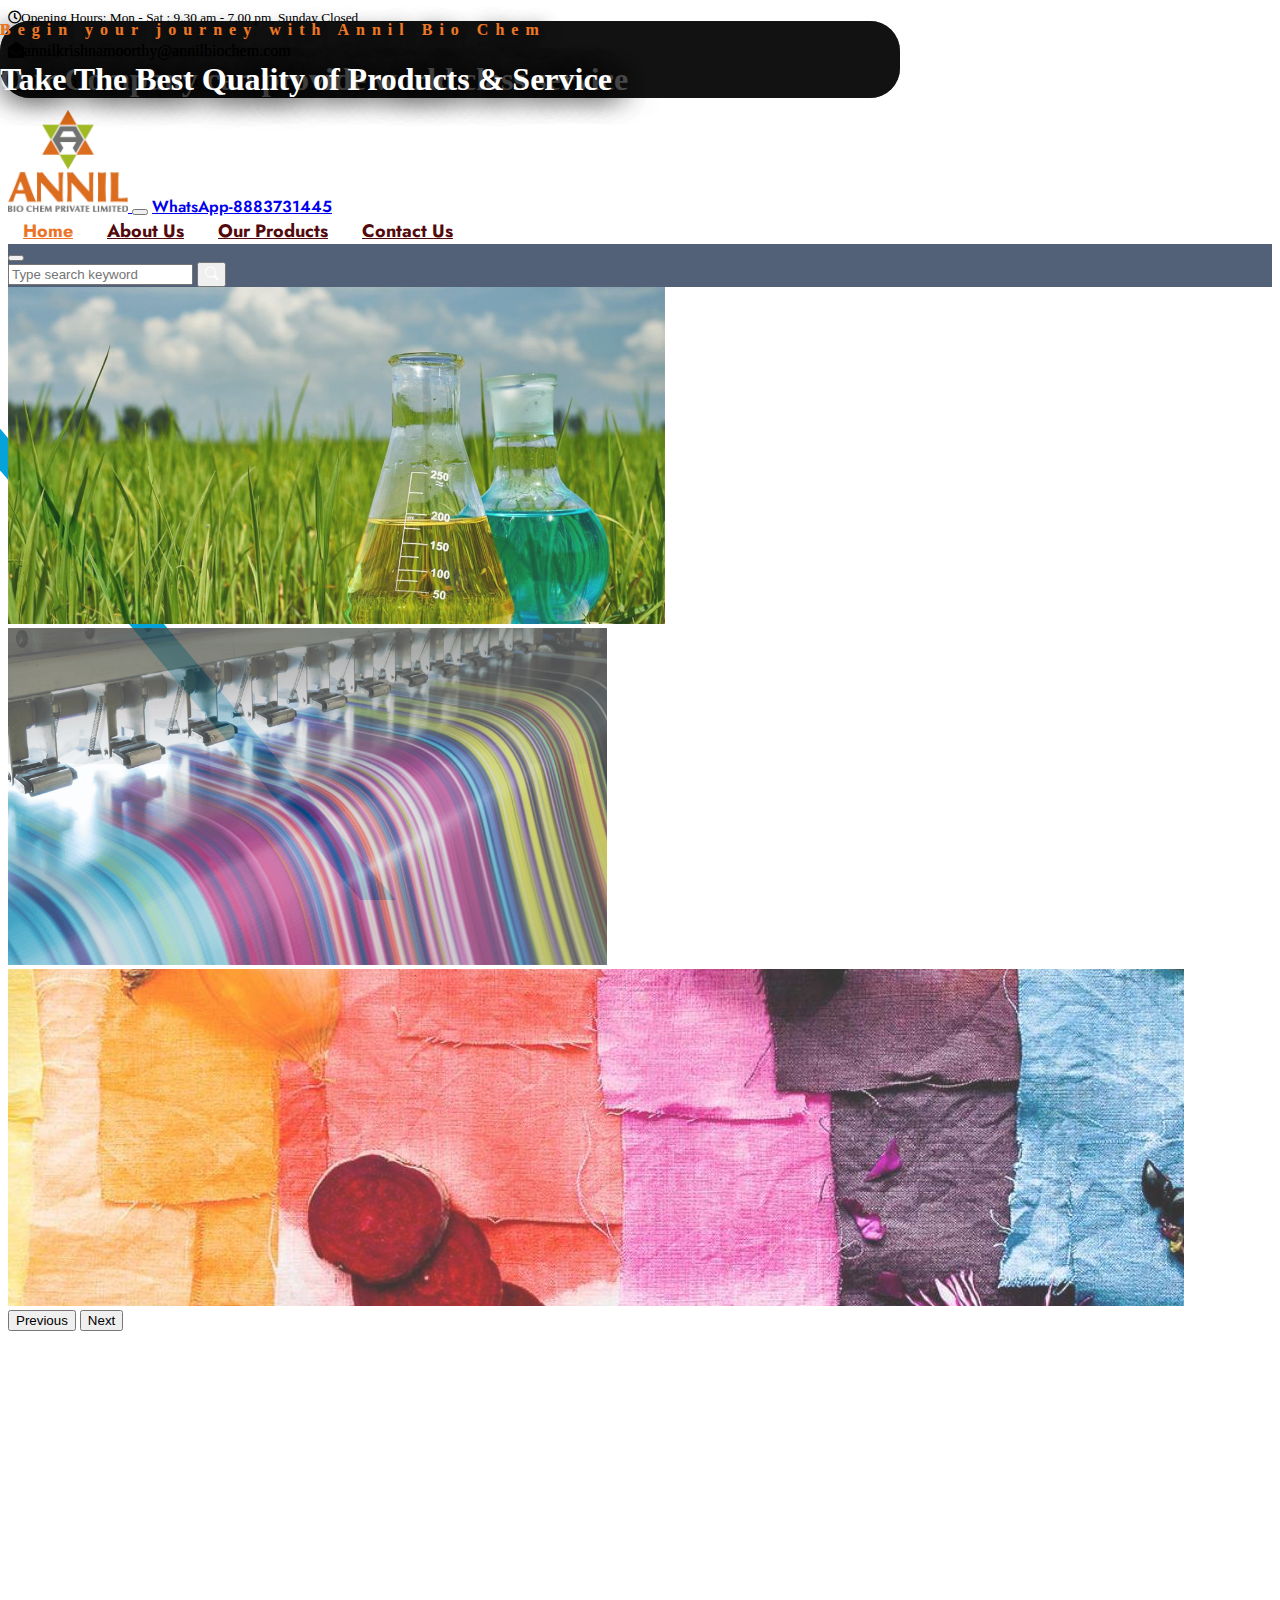
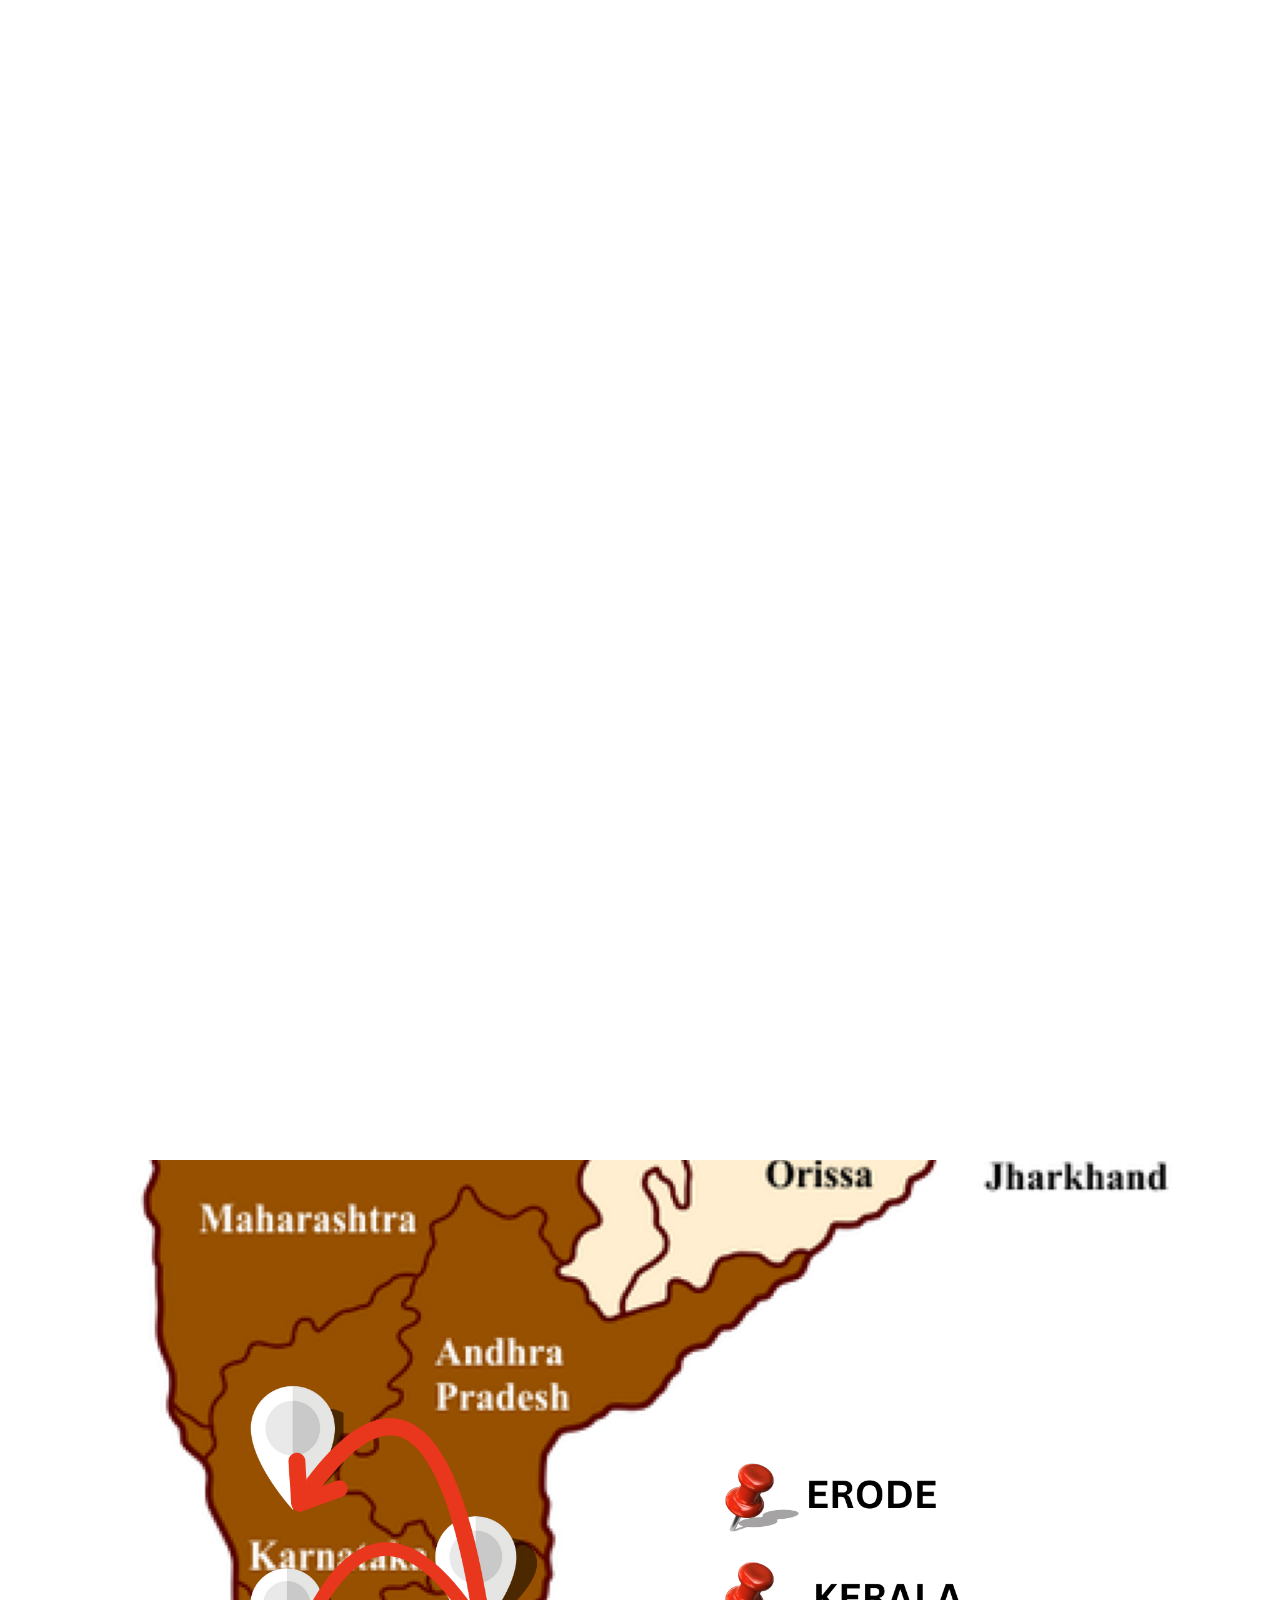
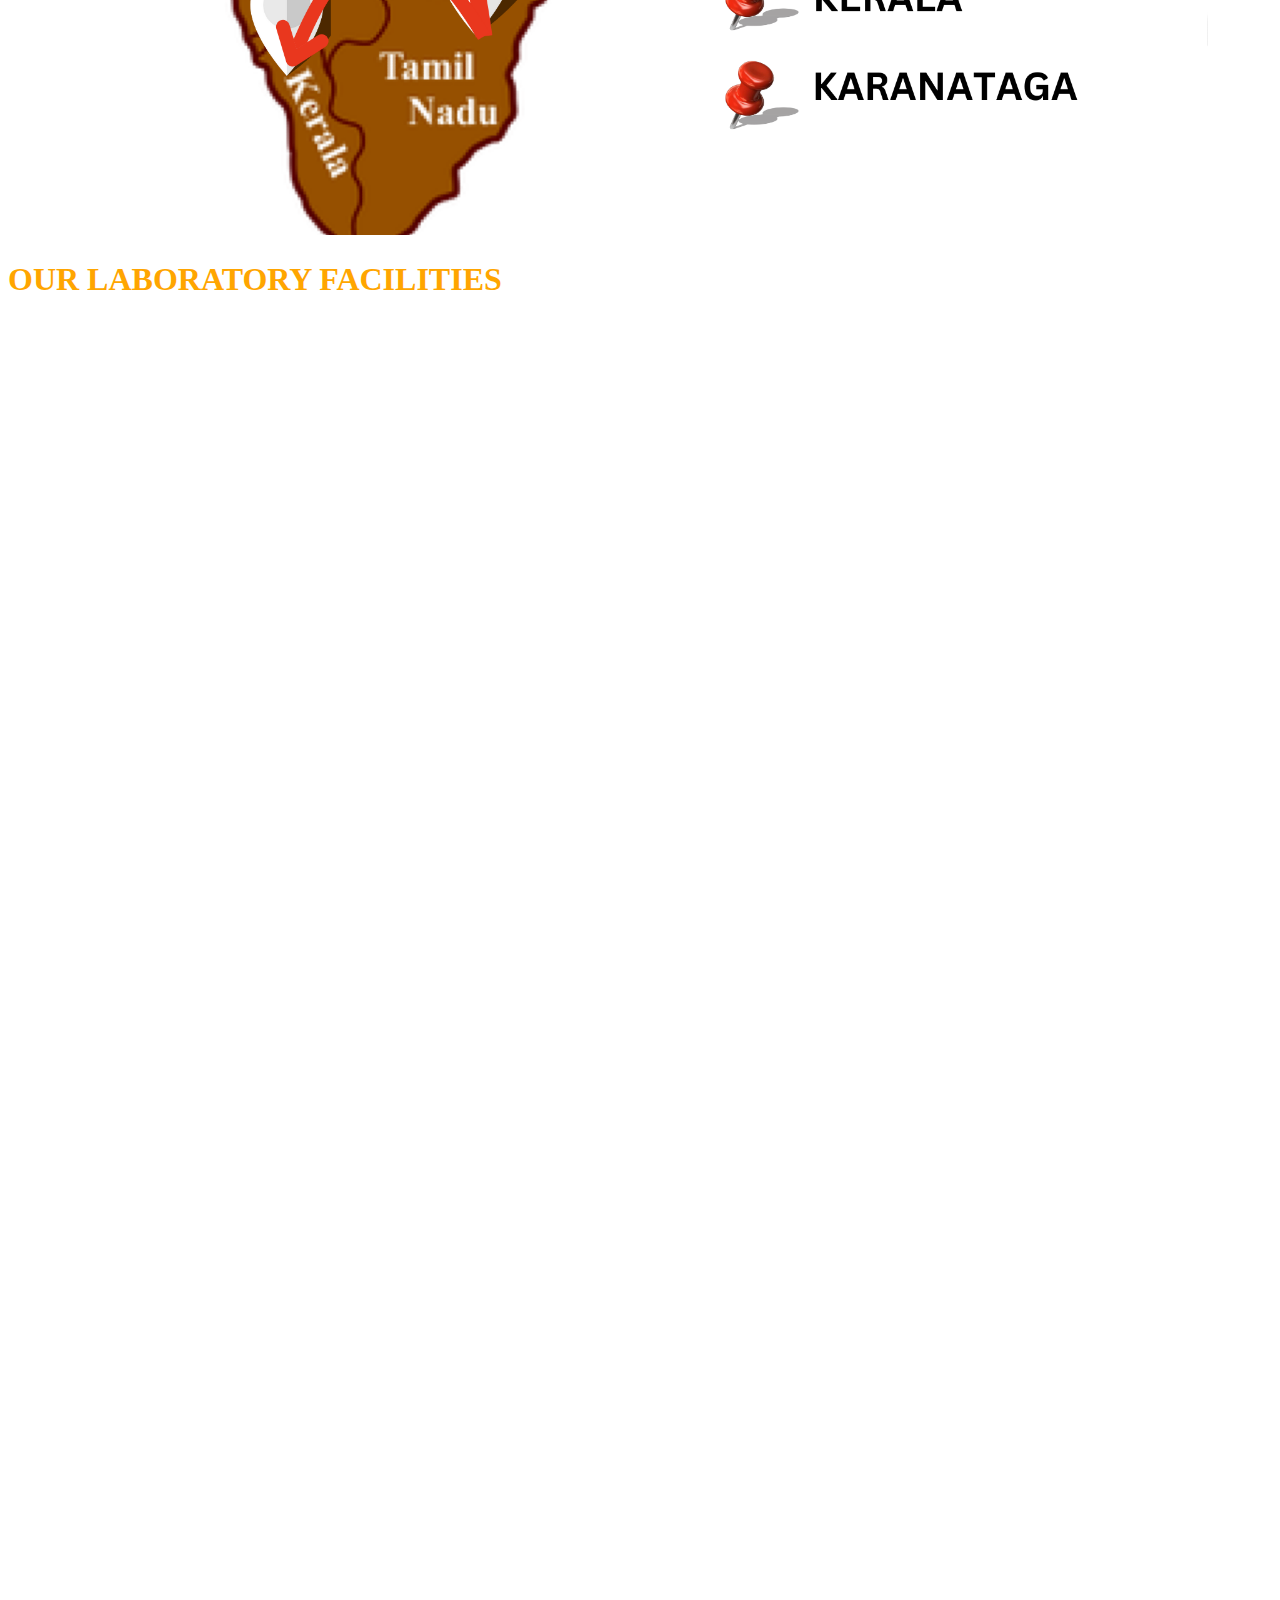
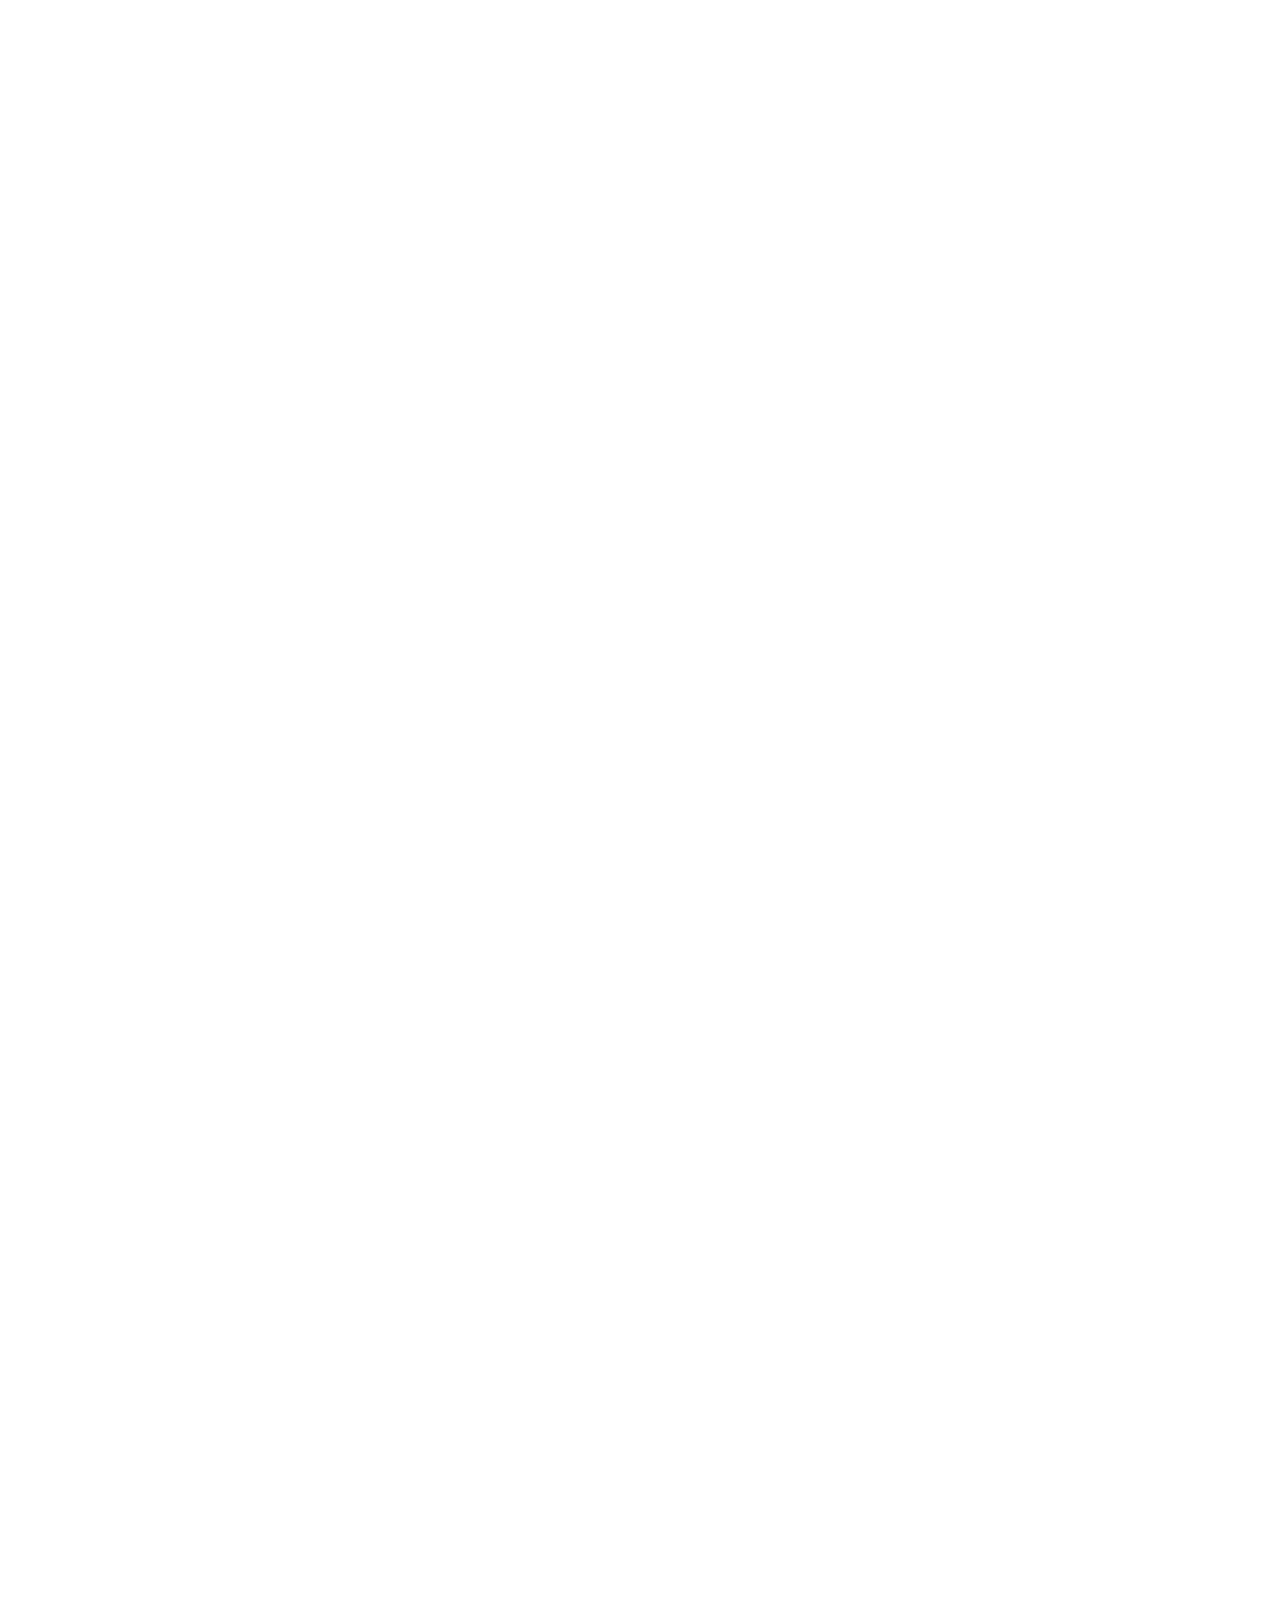
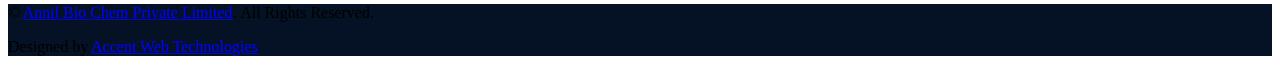
<file: anil/index.html>
<!DOCTYPE html>
<html lang="en">

<head>
    <meta charset="utf-8">
    <title>Annil Bio Chem Private Ltd </title>
    <meta content="width=device-width, initial-scale=1.0" name="viewport">
    <meta content="Annil Bio Chem" name="keywords">
    <meta content="Annil Bio Chem" name="description">

    <!-- Favicon -->
    <link  rel="icon"  href="./img/annillogo.jpeg">

    <!-- Google Web Fonts -->
    <link rel="preconnect" href="https://fonts.gstatic.com">
    <link href="https://fonts.googleapis.com/css2?family=Jost:wght@500;600;700&family=Open+Sans:wght@400;600&display=swap" rel="stylesheet"> 

    <!-- Icon Font Stylesheet -->
    <link href="https://cdnjs.cloudflare.com/ajax/libs/font-awesome/5.10.0/css/all.min.css" rel="stylesheet">
    <link href="https://cdn.jsdelivr.net/npm/bootstrap-icons@1.4.1/font/bootstrap-icons.css" rel="stylesheet">

    <!-- Libraries Stylesheet -->
    <link href="lib/owlcarousel/assets/owl.carousel.min.css" rel="stylesheet">
    <link href="lib/animate/animate.min.css" rel="stylesheet">
    <link href="lib/tempusdominus/css/tempusdominus-bootstrap-4.min.css" rel="stylesheet" />
    <link href="lib/twentytwenty/twentytwenty.css" rel="stylesheet" />

    <!-- Customized Bootstrap Stylesheet -->
    <!-- <link href="css/bootstrap.min.css" rel="stylesheet"> -->
    <link href="https://cdn.jsdelivr.net/npm/bootstrap@5.0.2/dist/css/bootstrap.min.css" rel="stylesheet" integrity="sha384-EVSTQN3/azprG1Anm3QDgpJLIm9Nao0Yz1ztcQTwFspd3yD65VohhpuuCOmLASjC" crossorigin="anonymous">

    <!-- Template Stylesheet -->
    <link href="css/style.css" rel="stylesheet">
</head>

<body class="container-fluid">
    
    <!-- Spinner Start -->
    <div id="spinner" class="show bg-white position-fixed translate-middle w-100 vh-100 top-50 start-50 d-flex align-items-center justify-content-center">
        <div class="spinner-grow text-primary m-1" role="status">
            <span class="sr-only">Loading...</span>
        </div>
        <div class="spinner-grow text-dark m-1" role="status">
            <span class="sr-only">Loading...</span>
        </div>
        <div class="    -grow text-secondary m-1" role="status">
            <span class="sr-only">Loading... </span>
        </div>
    </div>
    <!-- Spinner End -->

 
    <!-- Topbar Start -->
    <div class="container-fluid bg-light ps-5 pe-0 d-none d-lg-block">
        <div class="row gx-0">
            <div class="col-md-6 text-center text-lg-start mb-2 mb-lg-0">
                <div class="d-inline-flex align-items-center">
                    <small class="py-2"><i class="far fa-clock text-primary me-2"></i>Opening Hours: Mon - Sat : 9.30 am - 7.00 pm, Sunday Closed </small>
                </div>
            </div>
            <div class="col-md-6 text-center text-lg-end">
                <div class="position-relative d-inline-flex align-items-center bg-primary text-white top-shape px-5">
                    <div class="me-3 pe-3 border-end py-2">
                        <p class="m-0"><i class="fa fa-envelope-open me-2"></i>annilkrishnamoorthy@annilbiochem.com</p>
                    </div>
                    <div class="py-2">
                        <p class="m-0"><i class="fa fa-phone-alt me-2"></i>88837-31445, 99655-97899</p>
                    </div>
                </div>
            </div>
        </div>
    </div>
    <!-- Topbar End -->


     <!-- Navbar Start -->
     <nav class="navbar navbar-expand-lg bg-white navbar-light shadow-sm px-5 py-3 py-lg-0">
        <a href="index.html" class="navbar-brand" >
            <img src="img/annillogo.jpeg"     width="120px">
        </a>

        
    </div>
   
        <button class="navbar-toggler" type="button" data-bs-toggle="collapse" data-bs-target="#navbarCollapse">
            <span class="navbar-toggler-icon"></span>
        </button>

        <div class="text-center surya   w-75 d-lg-inline d-md-none d-sm-none" sbackground-color: black;">
                     
            <a class="btn   btn-success py-3 px-5 mt-4 wow zoomIn"     data-wow-delay="0.6s" href="http://wa.me/918883731445?text=Hello%20Have%20a%20Nice%20DayI%20Want%20More%20Details!">WhatsApp-8883731445</a>
            </div>
        <div class="collapse navbar-collapse   w-75 " id="navbarCollapse" >
            <div class="navbar-nav ms-auto py-0">
                  <a href="index.html" class="nav-item nav-link active "   >Home</a> 
                <a href="about.html" class="nav-item nav-link "  >About Us</a>
                <a href="service.html" class="nav-item nav-link"  >Our Products</a>
                <!-- <a href="industriesserved.html" class="nav-item nav-link"  >Channel Partner</a> -->
                <!-- <a href="certificate.html" class="nav-item nav-link"  >Certificate</a>                    -->
                <a href="contact.html" class="nav-item nav-link"  >Contact Us</a>
            </div>
            
           
    </nav>
    <!-- Navbar End -->


    <!-- Full Screen Search Start -->
    <div class="modal fade" id="searchModal" tabindex="-1">
        <div class="modal-dialog modal-fullscreen">
            <div class="modal-content" style="background: rgba(9, 30, 62, .7);">
                <div class="modal-header border-0">
                    <button type="button" class="btn bg-white btn-close" data-bs-dismiss="modal" aria-label="Close"></button>
                </div>
                <div class="modal-body d-flex align-items-center justify-content-center">
                    <div class="input-group" style="max-width: 600px;">
                        <input type="text" class="form-control bg-transparent border-primary p-3" placeholder="Type search keyword">
                        <button class="btn btn-primary px-4"><i class="bi bi-search"></i></button>
                    </div>
                </div>
            </div>
        </div>
    </div>
    <!-- Full Screen Search End -->


    <!-- Carousel Start -->
    <div class="container-fluid p-0">
        <div id="header-carousel" class="carousel slide carousel-fade" data-bs-ride="carousel">
            <div class="carousel-inner ">
                <div class="carousel-item active">
                    <img class="w-100" style="height: 337px;;opacity: 0.9;object-fit:cover;" src="img/a.jpg" alt="Image">
                    <div class="carousel-caption d-flex flex-column align-items-center justify-content-center ">
                        <div class="p-3" style="max-width: 900px;background-color: rgba(0, 0,0,0.5);border-radius: 30px;">
                            <h4 style="color:#EA7826 !important; letter-spacing: 7px; text-shadow: 3px 3px 20px black;font-weight: bolder; " class="  text-uppercase mb-3 animated slideInDown" >Begin your journey with Annil Bio Chem</h4>
                            <h1 style="color:#ffffff !important; text-shadow: 4px 4px 30px #000; font-size: 2rem;"  class="head   mb-md-4 animated zoomIn display-md-6">Take The Best Quality of Products & Service</h1>
                            
                            <!-- <a href="about.html" class="btn btn-secondary py-md-3 px-md-5 animated slideInRight" id="annil17" >Read More</a> -->
                        </div>
                    </div>
                </div>
                <div class="carousel-item">
                    <img class="w-100" src="img/carousel-2.jpg" alt="Image"   style="height: 337px;opacity: 0.8;object-fit: cover ;" >
                    <div class="carousel-caption d-flex flex-column align-items-center justify-content-center">
                        <div class="p-1" style="max-width: 900px;background-color: rgba(0, 0,0,0.5);border-radius: 30px;">
                            <h4 style="color:#EA7826 !important; letter-spacing: 7px; font-weight: bolder; " class="  text-uppercase mb-3 animated slideInDown" >Begin your journey with Annil Bio Chem </h4>
                            <h1 style="color:#ffffff !important; text-shadow: 4px 4px 30px #000;font-size: 2rem;"  class="  mb-md-4 animated zoomIn">Our Company can provide world class service</h1>
                            
                            <!-- <a href="about.html" class="btn btn-secondary py-md-3 px-md-5 animated slideInRight" id="annil17" >Read More</a> -->
                        </div>
                    </div>
                </div>

                <div class="carousel-item ">
                    <img class="w-100"style="height: 337px;;opacity: 0.8;object-fit: none;" src="img/annil home 1.jpg" alt="Image">
                    <div class="carousel-caption d-flex flex-column align-items-center justify-content-center">
                        <div class="p-3" style="max-width: 900px;background-color: rgba(0, 0,0,0.7);border-radius: 30px;">
                            <h4 style="color:#EA7826 !important; letter-spacing: 7px; text-shadow: 3px 3px 20px black;font-weight: bolder; " class="  text-uppercase mb-3 animated slideInDown" >Begin your journey with Annil Bio Chem</h4>
                            <h1 style="color:#ffffff !important; text-shadow: 4px 4px 30px #000;font-size: 2rem;"  class="    mb-md-4 animated zoomIn">Take The Best Quality of Products & Service</h1>
                            
                            <!-- <a href="about.html" class="btn btn-secondary py-md-3 px-md-5 animated slideInRight" id="annil17" >Read More</a> -->
                        </div>
                    </div>
                </div>
            </div>
            <button class="carousel-control-prev" type="button" data-bs-target="#header-carousel"
                data-bs-slide="prev">
                <span class="carousel-control-prev-icon" aria-hidden="true"></span>
                <span class="visually-hidden">Previous</span>
            </button>
            <button class="carousel-control-next" type="button" data-bs-target="#header-carousel"
                data-bs-slide="next">
                <span class="carousel-control-next-icon" aria-hidden="true"></span>
                <span class="visually-hidden">Next</span>
            </button>
        </div>
    </div>
    <!-- Carousel End -->


    <!-- Banner Start -->
   
    <!-- Banner Start -->


    <!-- About Start -->
    <div class="text-center mt-5 w-sm-100 w-md-100    d-lg-none d-md-block d-sm-block" >
                     
        <a class="btn    btn-success py-lg-3 px-lg-5 mt-lg-4 m-md-4 wow zoomIn"     data-wow-delay="0.6s" href="http://wa.me/918883731445?text=Hello%20Have%20a%20Nice%20DayI%20Want%20More%20Details!">WhatsApp-8883731445</a>
        </div>
    <div class="container-fluid py-5 wow fadeInUp" data-wow-delay="0.1s">
        <div class="container">
            <div class="row g-5">
                <div class="col-lg-7">
                    <div class="section-title mb-4">
                        <h5 class="position-relative d-inline-block text-primary text-uppercase">Who We are</h5>
                        <h1 class="display-5 mb-0">Annil Bio Chem-Erode </h1>
                    </div>
                    <h4 class="text-body fst-italic mb-4">During the past 10 years our constructive customer service, excellence in quality.</h4> 

                    <p class="mb-4">Annil Bio Chem provide our Valuable services since 2012 and are engaged in the sourcing and delivering High-Quality products to our Valuable Customers.</p>
                    <div class="row g-3">
                        <div class="col-sm-6 wow zoomIn" data-wow-delay="0.3s">
                            <h5 class="mb-3"><i class="fas fa-award   text-primary me-3" ></i> Award Winning</h5>
                            <h5 class="mb-3"><i class="fas fa-user-circle   text-primary me-3"></i>Professional Staff</h5>
                        </div>
                        <div class="col-sm-6 wow zoomIn" data-wow-delay="0.6s">
                            <h5 class="mb-3"><i class="fas fa-headset   text-primary me-3"></i>Customer Support</h5>
                            <h5 class="mb-3"><i class="fas fa-coins   text-primary me-3"></i>Economical</h5>
                        </div>
                    </div>
                    <a href="about.html"  class="btn btn-primary py-3 px-5 mt-4 wow zoomIn" id="annil17"   data-wow-delay="0.6s">More About us</a>
                </div>
                <div class="col-lg-5" style="min-height: 500px;">
                    <div class="position-relative h-100">
                        <img class="position-absolute w-100 h-100   wow zoomIn a" data-wow-delay="0.9s" src="img/annil 5.jpg" style="border-radius: 40px; ">
                    </div>
                </div>
            </div>
        </div>
    </div>
    <!-- About End -->


    <!-- Appointment Start -->
    <div class="container-fluid bg-warning my-5 wow fadeInUp bg"  data-wow-delay="0.1s">
        <div class="container">
            <div class="row gx-5">
                <div class="col-lg-12 py-5">
                    <div class="py-5">
                        <h1 style="text-align: center; background-color: rgba(0,0,0,0.6); border-radius: 20px;"   class="display-5 text-white mb-4 p-3 ">We Are A Certified and Award Winning Leading Bio Chemical Product Suppliers in South India</h1>
                      
                    </div>
                </div>
                
                    </div>
                </div>
            </div>
     
    <!-- Appointment End -->


    <!-- Service Start -->
      <!--<div class="container-fluid py-5 wow fadeInUp  " data-wow-delay="0.1s">
        <div class="container ">
            <div class="row mb-5">
                <div class="col-lg-4 me-3 wow zoomIn   h-bg" data-wow-delay="0.3s" style="min-height: 400px;" >
                    <div class="twentytwenty-container position-relative h-100 rounded overflow-hidden">
                        <img class="position-absolute w-100 h-100" src="img/annilbefor.jpeg" style="object-fit: cover;">
                        <img class="position-absolute w-100 h-100" src="img/annil.jpeg" style="object-fit: cover;">
                    </div>
                </div>
                <div class="col-lg-7">
                    <div class="section-title mb-5">
                        <h5 class="position-relative d-inline-block text-primary text-uppercase">Our Services</h5>
                        <h1 class="display-5 mb-0">We Offer The Best Quality Products and Services</h1>
                    </div>
                    <div class="row g-5">
                        <div class="card col-md-6 service-item wow zoomIn p-2" id="annil17" data-wow-delay="0.9s" >
                            <img src="img/hydrogenpre.jpg" class="card-img-top" alt="...">
                            <div class="card-body bg-light ">
                              <h5 class="card-title text-center  ">Hydrogen Peroxide</h5>
                             
                            </div>
                          </div>

                         

                        <div class="card col-md-6 service-item wow zoomIn p-2" id="annil17"  data-wow-delay="0.9s" >
                            <img src="img/sodiambicorbanate.jpeg" class="card-img-top" alt="...">
                            <div class="card-body bg-light ">
                              <h5 class="card-title text-center">Sodiam Bi Corbanate</h5>
                             
                            </div>
                          </div>
                          


                        
                    </div>
                </div>
            </div>
            <div class="row g-5 wow fadeInUp" data-wow-delay="0.1s">
                <div class="col-lg-7">
                    <div class="row g-5">
                        <div class="card col-md-6 service-item wow zoomIn p-2" id="annil17"  data-wow-delay="0.9s" >
                            <img src="img/flakes.jpg" class="card-img-top" alt="...">
                            <div class="card-body bg-light ">
                              <h5 class="card-title text-center  ">Caustic Soda Flakes</h5>
                             
                            </div>
                          </div>
                          
                          <div class="card col-md-6 service-item wow zoomIn p-2 " id="annil17"  data-wow-delay="0.9s" >
                            <img src="img/aac.jpg" class="card-img-top" alt="...">
                            <div class="card-body bg-light ">
                              <h5 class="card-title text-center  ">Acetic Acid</h5>
                             
                            </div>
                          </div>
                         
                    </div>
                </div>
                <div class="col-lg-5 service-item wow zoomIn "id="annil17"  data-wow-delay="0.9s">
                    <div class="position-relative bg-warning  rounded h-100 d-flex flex-column align-items-center justify-content-center text-center p-4">
                        <h3 class="text-white mb-3">For More Details</h3>
                        <p class="text-white mb-3">Call Us</p>
                        <h2 class="text-white mb-0">88837-31445 <br>99655-97899</h2>
                    </div>
                </div>
            </div>
        </div>
    </div> -->
    <!-- Service End -->


    <!-- Offer Start -->

    <!-- Offer End -->


    <!-- Pricing Start -->
    
    <!-- Pricing End -->


    <!-- Testimonial Start -->








    <!-- <div class="container-fluid  bg-light  wow fadeInUp" data-wow-delay="0.1s" style="min-height:600px" >
        <div class="container py-5">
           <div class="  ">
                <div class="col-lg-7">
                        <div class="row">
                            <div class="col-lg-4">
                                <figure class="figure">
                                    <img src="./img/lab/COLOUR MAC IR DYEING MACHINE-2.png" class="figure-img img-fluid rounded" alt="...">
                                    <figcaption class="figure-caption">A caption for the above image.</figcaption>
                                  </figure>
                            </div>
                            <div class="col-lg-4">
                                <figure class="figure">
                                    <img src="./img/lab/COLOUR MAC IR DYEING MACHINE-2.png" class="figure-img img-fluid rounded" alt="...">
                                    <figcaption class="figure-caption">A caption for the above image.</figcaption>
                                  </figure>
                            </div><div class="col-lg-4">
                                <figure class="figure">
                                    <img src="./img/lab/COLOUR MAC IR DYEING MACHINE-2.png" class="figure-img img-fluid rounded" alt="...">
                                    <figcaption class="figure-caption">A caption for the above image.</figcaption>
                                  </figure>
                            </div>
                        </div> -->


                      <!-- <div class="owl-carousel testimonial-carousel rounded p-5 wow zoomIn" data-wow-delay="0.6s">
                      <div class="testimonial-item text-center text-white">
                            <img class="img-fluid mx-auto rounded mb-4" src="img/cl1.png" alt="">
                            <p class="fs-5">As we came to know that you are one of the best manufactures in the market for the supply of Reactive Dyes, we would like to gain Dealership with you.</p>
                            <hr class="mx-auto w-25">
                            <h4 class="text-white mb-0">Company 1</h4>
                        </div>
                        <div class="testimonial-item text-center text-white">
                            <img class="img-fluid mx-auto rounded mb-4" src="img/cl2.png" alt="">
                            <p class="fs-5">We provide our Valuable services since 2012 and are engaged in the sourcing and delivering High-Quality products to our Valuable Customers.</p>
                            <hr class="mx-auto w-25">
                            <h4 class="text-white mb-0">Company 2</h4> -->
                        <!-- </div>
                    </div>
                </div>
            </div>
        </div>
    </div> -->
    <!-- Testimonial End -->



    
    <!-- Testimonial Start -->
    <!-- <div class="container-fluid  bg-light   py-5 my-5 wow fadeInUp " data-wow-delay="0.1s" style="min-height:850px;">
        <div class="container  ">
           <div class="row justify-content-center">
                <div class=" "> -->
                    <img src="./img/ERODE.png" alt="" width="1200px" class="img-fluid     p-md-1 my-md-1">
                      <!-- <div class="owl-carousel testimonial-carousel rounded p-5 wow zoomIn" data-wow-delay="0.6s">
                      <div class="testimonial-item text-center text-white">
                            <img class="img-fluid mx-auto rounded mb-4" src="img/cl1.png" alt="">
                            <p class="fs-5">As we came to know that you are one of the best manufactures in the market for the supply of Reactive Dyes, we would like to gain Dealership with you.</p>
                            <hr class="mx-auto w-25">
                            <h4 class="text-white mb-0">Company 1</h4>
                        </div>
                        <div class="testimonial-item text-center text-white">
                            <img class="img-fluid mx-auto rounded mb-4" src="img/cl2.png" alt="">
                            <p class="fs-5">We provide our Valuable services since 2012 and are engaged in the sourcing and delivering High-Quality products to our Valuable Customers.</p>
                            <hr class="mx-auto w-25">
                            <h4 class="text-white mb-0">Company 2</h4> -->


                            <div class="container-fluid">

                                <div>
                                    <h1 style="color: orange;   border-radius: 20px;text-transform: uppercase;  "  class="display-5   mb-4 p-3  ">Our Laboratory Facilities</h1>
                                </div>
                                <div class=" row wow zoomIn">
                                    <div class="col-lg-4 col-md-12">
                                        <img src="./img/lab/1.png" alt=""  class=" img-fluid  wow zoomIn">
                                    </div>
                                    <div class="col-lg-4 col-md-12">
                                        <img src="./img/lab/2.png" alt=""  class=" img-fluid  wow zoomIn">
                                    </div>
                                    <div class="col-lg-4 col-md-12">
                                        <img src="./img/lab/3.png" alt=""  class=" img-fluid  wow zoomIn">
                                        
                                    </div>
                                </div>
                                <br><br>
                                <div class=" row ">
                                    <div class="col-lg-4 col-md-12">
                                        <img src="./img/lab/4.png" alt=""  class=" img-fluid  wow zoomIn">
                                    </div>
                                    <div class="col-lg-4 col-md-12">
                                        <img src="./img/lab/5.png" alt=""  class=" img-fluid  wow zoomIn">
                                    </div>
                                    <div class="col-lg-4 col-md-12">
                                        <img src="./img/lab/6.png" alt=""  class=" img-fluid wow zoomIn">
                                    </div>
                                </div>
                                
                            </div>  
                        </div>
                    </div>
                </div>
            </div>
        </div>
    </div>
    <!-- Testimonial End -->


    <!-- Team Start -->
    
    <!-- Team End -->


    <!-- Newsletter Start -->
    
    <!-- Newsletter End -->
    

    <!-- Footer Start -->
    <div class="container-fluid bg-dark text-light py-5 wow fadeInUp" data-wow-delay="0.3s" style="margin-top: 20px">
        <div class="container pt-5">
            <div class="row g-5 pt-4">
                <div class="col-lg-4 col-md-6">
                    <h3 class="text-white mb-4">Quick Links</h3>
                    <div class="d-flex flex-column justify-content-start">
                        <a class="text-light mb-2" href="index.html" id="annil15"><i class="bi bi-arrow-right text-primary me-2"></i>Home</a>
                        <a class="text-light mb-2" href="about.html" id="annil15"><i class="bi bi-arrow-right text-primary me-2"></i>About Us</a>
                        <a class="text-light mb-2" href="service.html" id="annil15"><i class="bi bi-arrow-right text-primary me-2"></i>Our Products</a>
						<!-- <a class="text-light mb-2" href="industriesserved.html" id="annil15"><i class="bi bi-arrow-right text-primary me-2"></i>Channel Partners</a> -->
                       
                        <a class="text-light" href="contact.html" id="annil15"><i class="bi bi-arrow-right text-primary me-2"></i>Contact Us</a>
                    </div>
                </div>
                
                <div class="col-lg-4 col-md-6"  >
                    <h3 class="text-white mb-4">Get In Touch</h3>
                    <p class="mb-2"  ><i class="bi bi-geo-alt text-primary me-2"  ></i>11/10, Kovalan street KC Oil Mill Compound,<br>Veerappan Chatram(po),<br>
                     Erode-638004,Tamilnadu.</p>
                     <br>
                    <p class="mb-2" ><i class="bi bi-envelope-open text-primary me-2"  ></i>annilkrishnamoorthy@annilbiochem.com</p>
                    <br>
                    <p class="mb-0"  ><i class="bi bi-telephone text-pimary me-2" id="annil16"></i>88837-31445, 99655-97899</p>
                </div>
                <div class="col-lg-4 col-md-6">
                    <h3 class="text-white mb-4">Follow Us</h3>
                    <div class="d-flex">
                        <a class="btn btn-lg btn-primary btn-lg-square rounded me-2" href="#" id="annil16" ><i class="fab fa-twitter fw-normal"></i></a>
                        <a class="btn btn-lg btn-primary btn-lg-square rounded me-2" href="#" id="annil16" ><i class="fab fa-facebook-f fw-normal"></i></a>
                        <a class="btn btn-lg btn-primary btn-lg-square rounded me-2" href="#" id="annil16" ><i class="fab fa-linkedin-in fw-normal"></i></a>
                        <a class="btn btn-lg btn-primary btn-lg-square rounded" href="#" id="annil16" ><i class="fab fa-instagram fw-normal"></i></a>
                    </div>
                </div>
            </div>
        </div>
    </div>
    <div class="container-fluid text-light py-4" style="background: #051225;">
        <div class="container">
            <div class="row g-0">
                <div class="col-md-6 text-center text-md-start">
                    <p class="mb-md-0">&copy; <a class="text-white border-bottom" href="#">Annil Bio Chem Private Limited</a>. All Rights Reserved.</p>
                </div>
                <div class="col-md-6 text-center text-md-end">
                    <p class="mb-0">Designed by <a class="text-white border-bottom" href="https://accent-web-technologies.com/">Accent Web Technologies</a></p>
                </div>
            </div>
        </div>
    </div>


    






    <!-- Footer End -->


    <!-- Back to Top -->
    <a href="#" class="btn btn-lg btn-primary btn-lg-square rounded back-to-top" id="annil17"><i class="bi bi-arrow-up"></i></a>


    <!-- JavaScript Libraries -->
    <script src="https://code.jquery.com/jquery-3.4.1.min.js"></script>
    <script src="https://cdn.jsdelivr.net/npm/bootstrap@5.0.0/dist/js/bootstrap.bundle.min.js"></script>
    <script src="lib/wow/wow.min.js"></script>
    <script src="lib/easing/easing.min.js"></script>
    <script src="lib/waypoints/waypoints.min.js"></script>
    <script src="lib/owlcarousel/owl.carousel.min.js"></script>
    <script src="lib/tempusdominus/js/moment.min.js"></script>
    <script src="lib/tempusdominus/js/moment-timezone.min.js"></script>
    <script src="lib/tempusdominus/js/tempusdominus-bootstrap-4.min.js"></script>
    <script src="lib/twentytwenty/jquery.event.move.js"></script>
    <script src="lib/twentytwenty/jquery.twentytwenty.js"></script>

    <!-- Template Javascript -->
    <script src="js/main.js"></script>
</body>

</html>
</file>
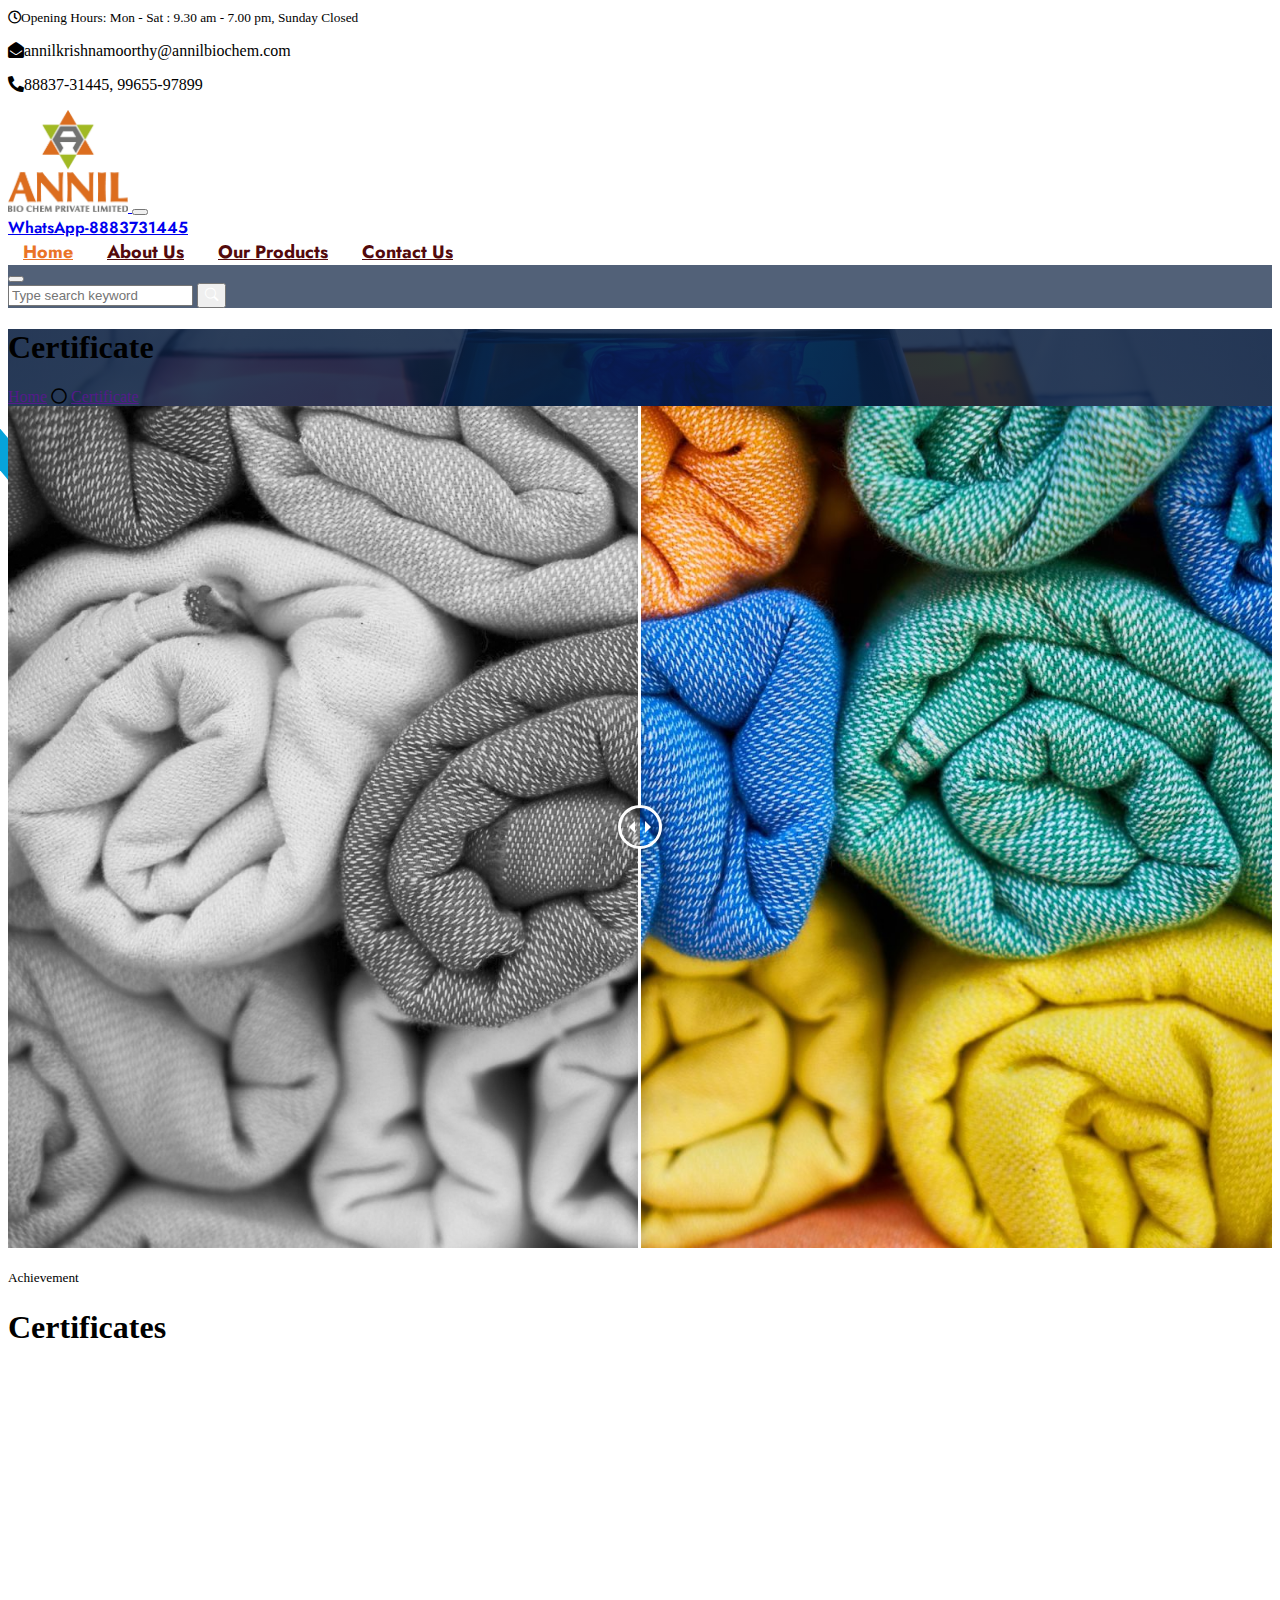
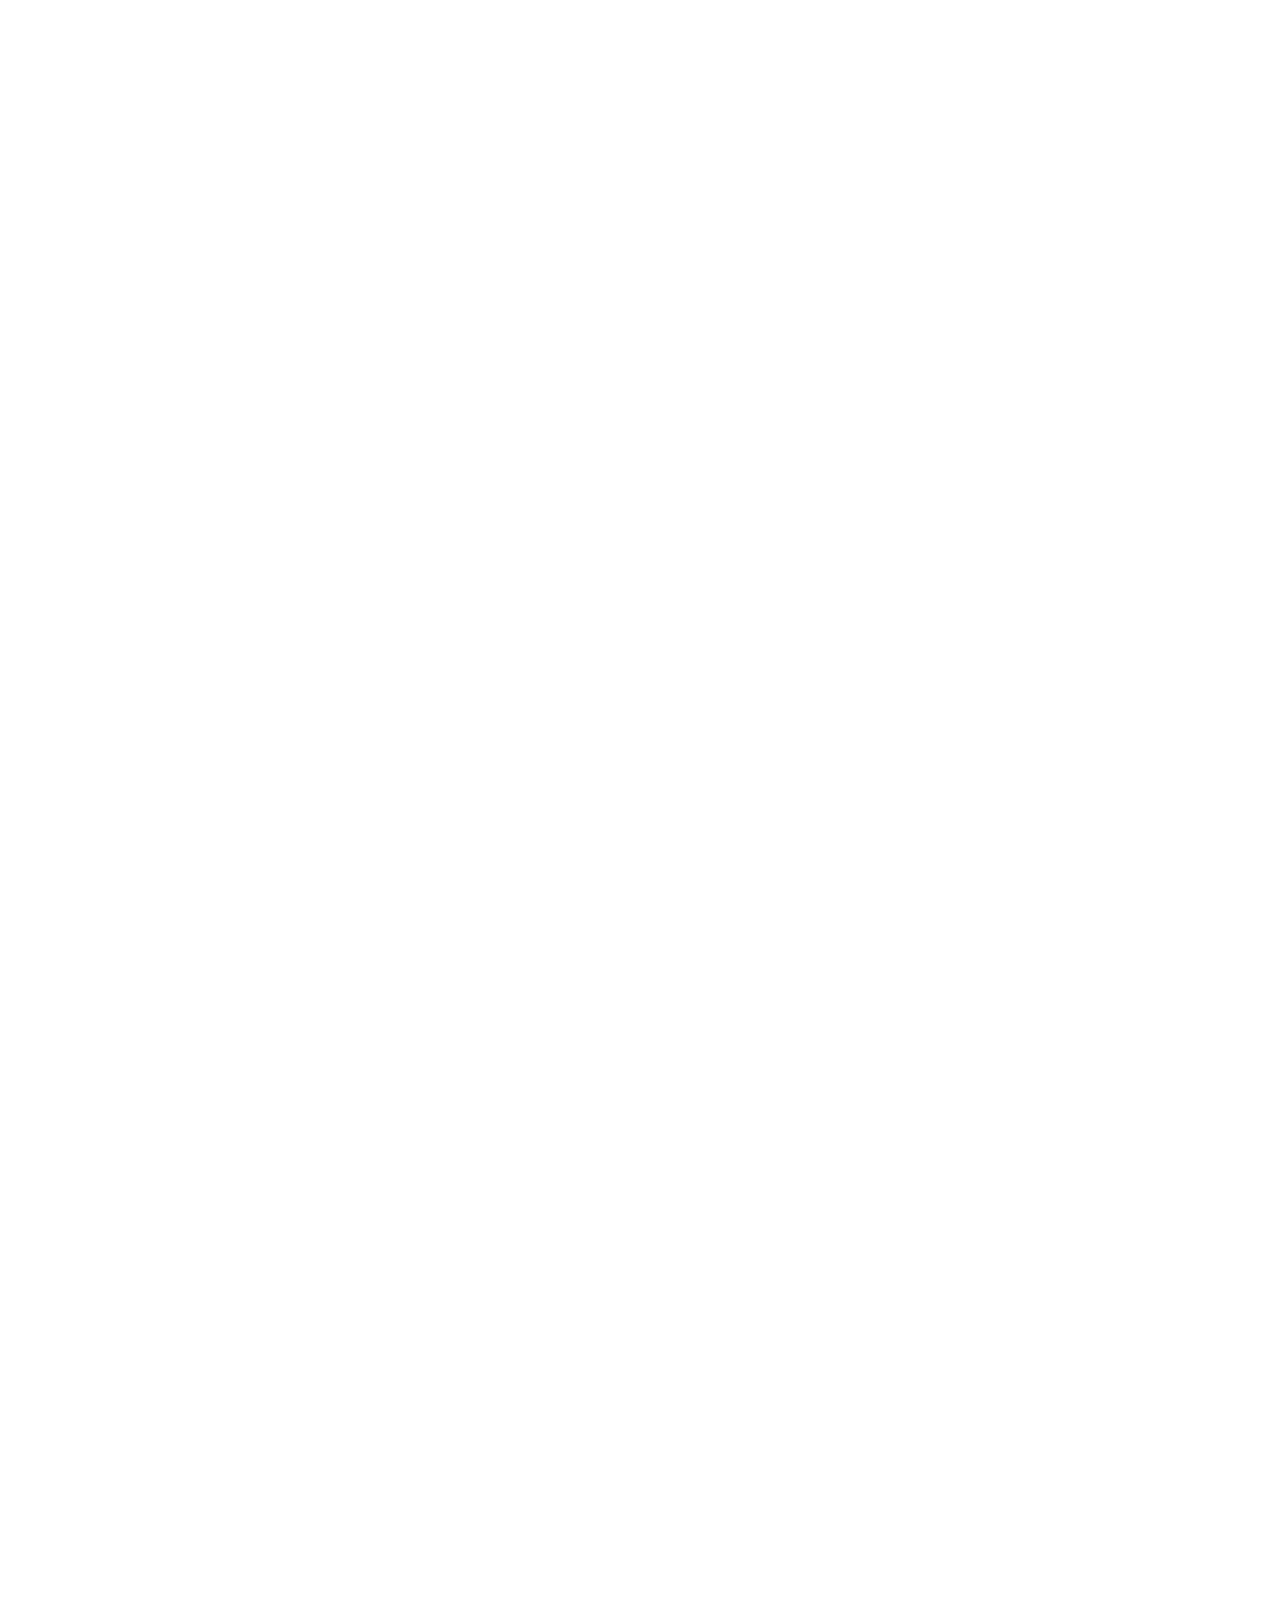
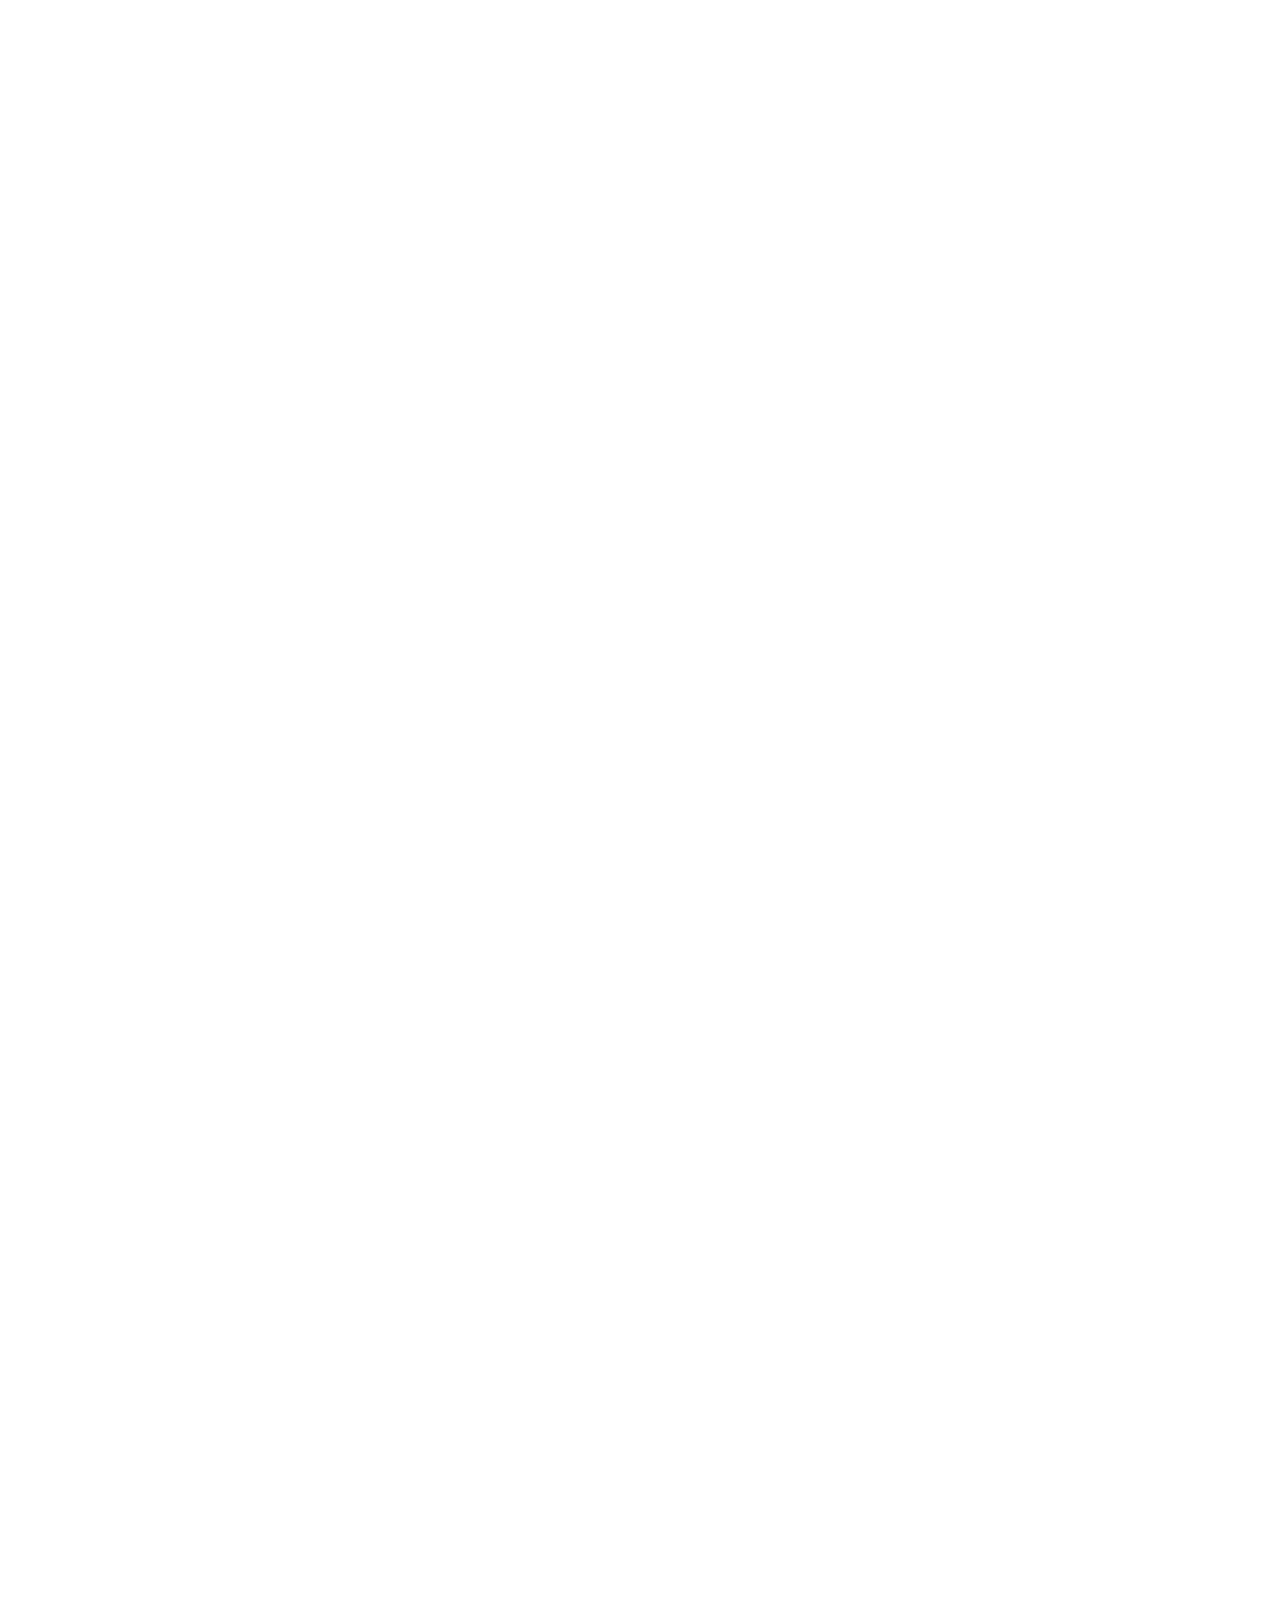
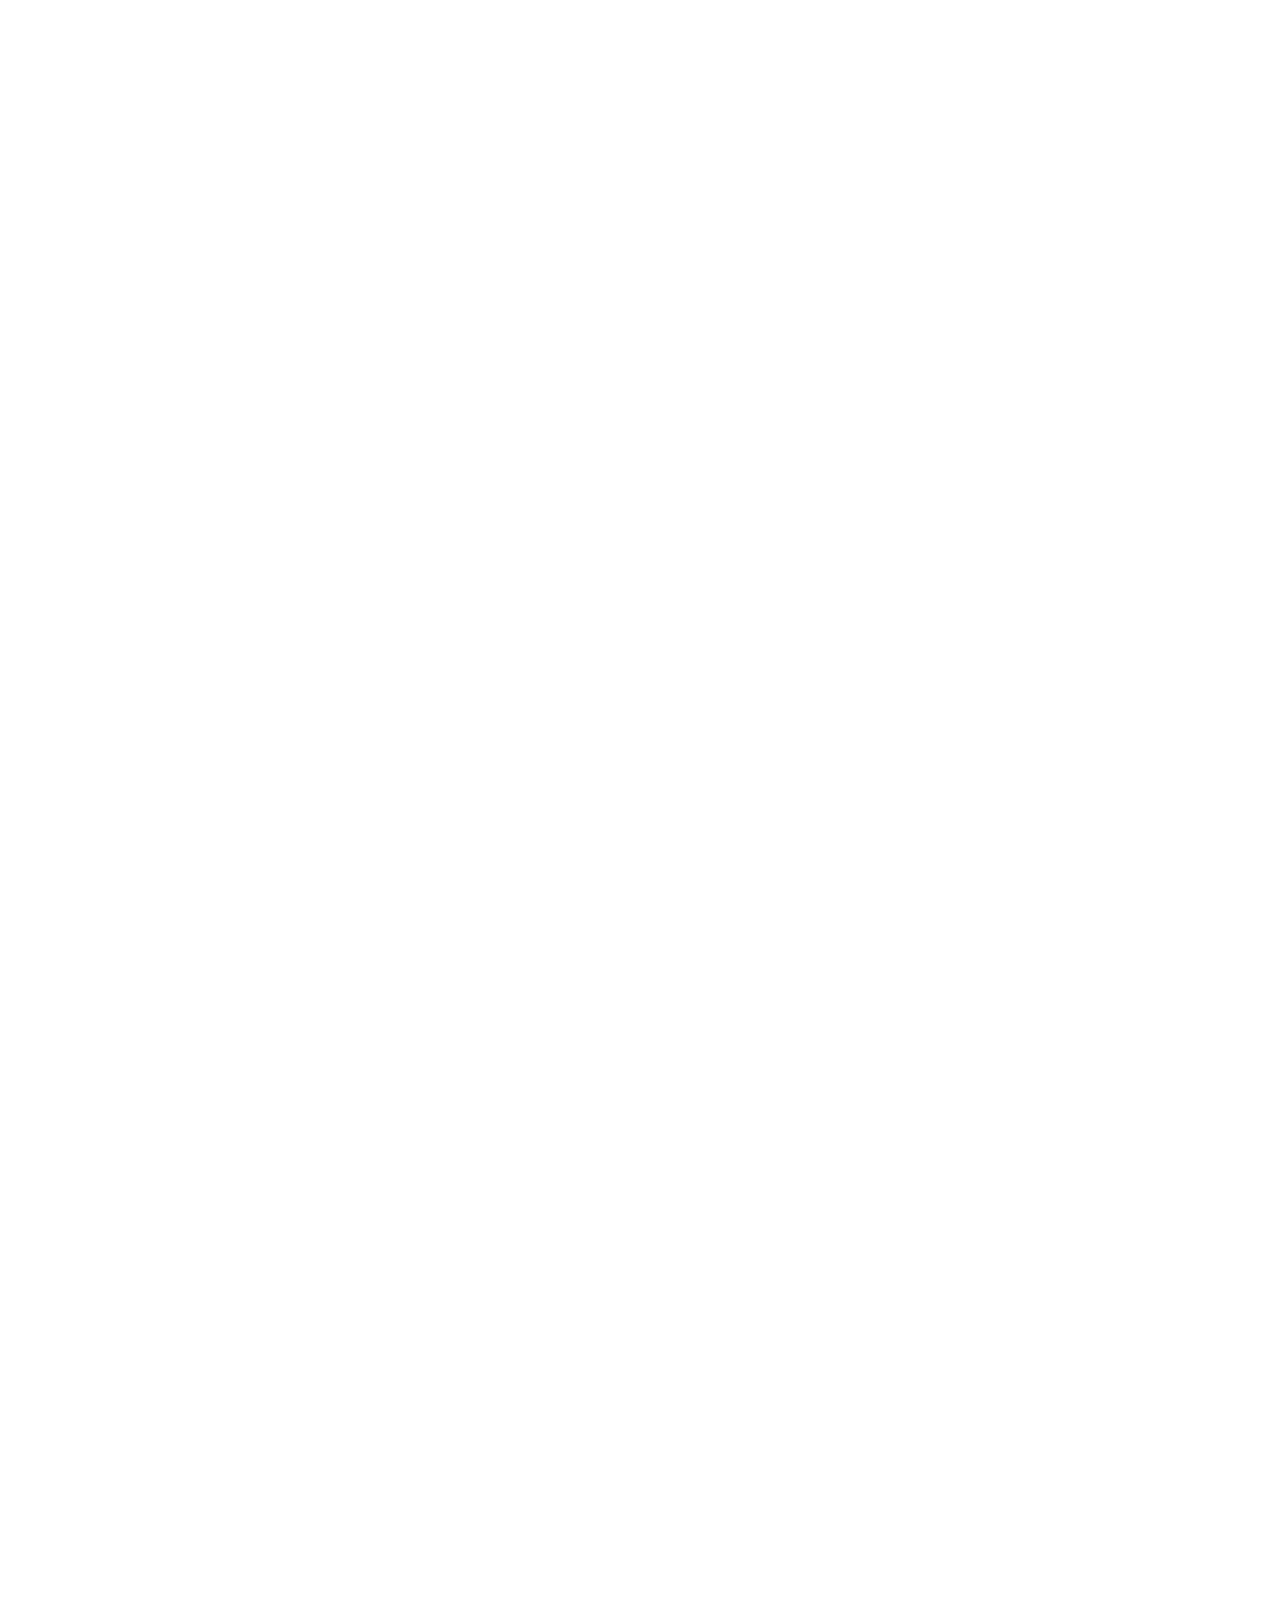
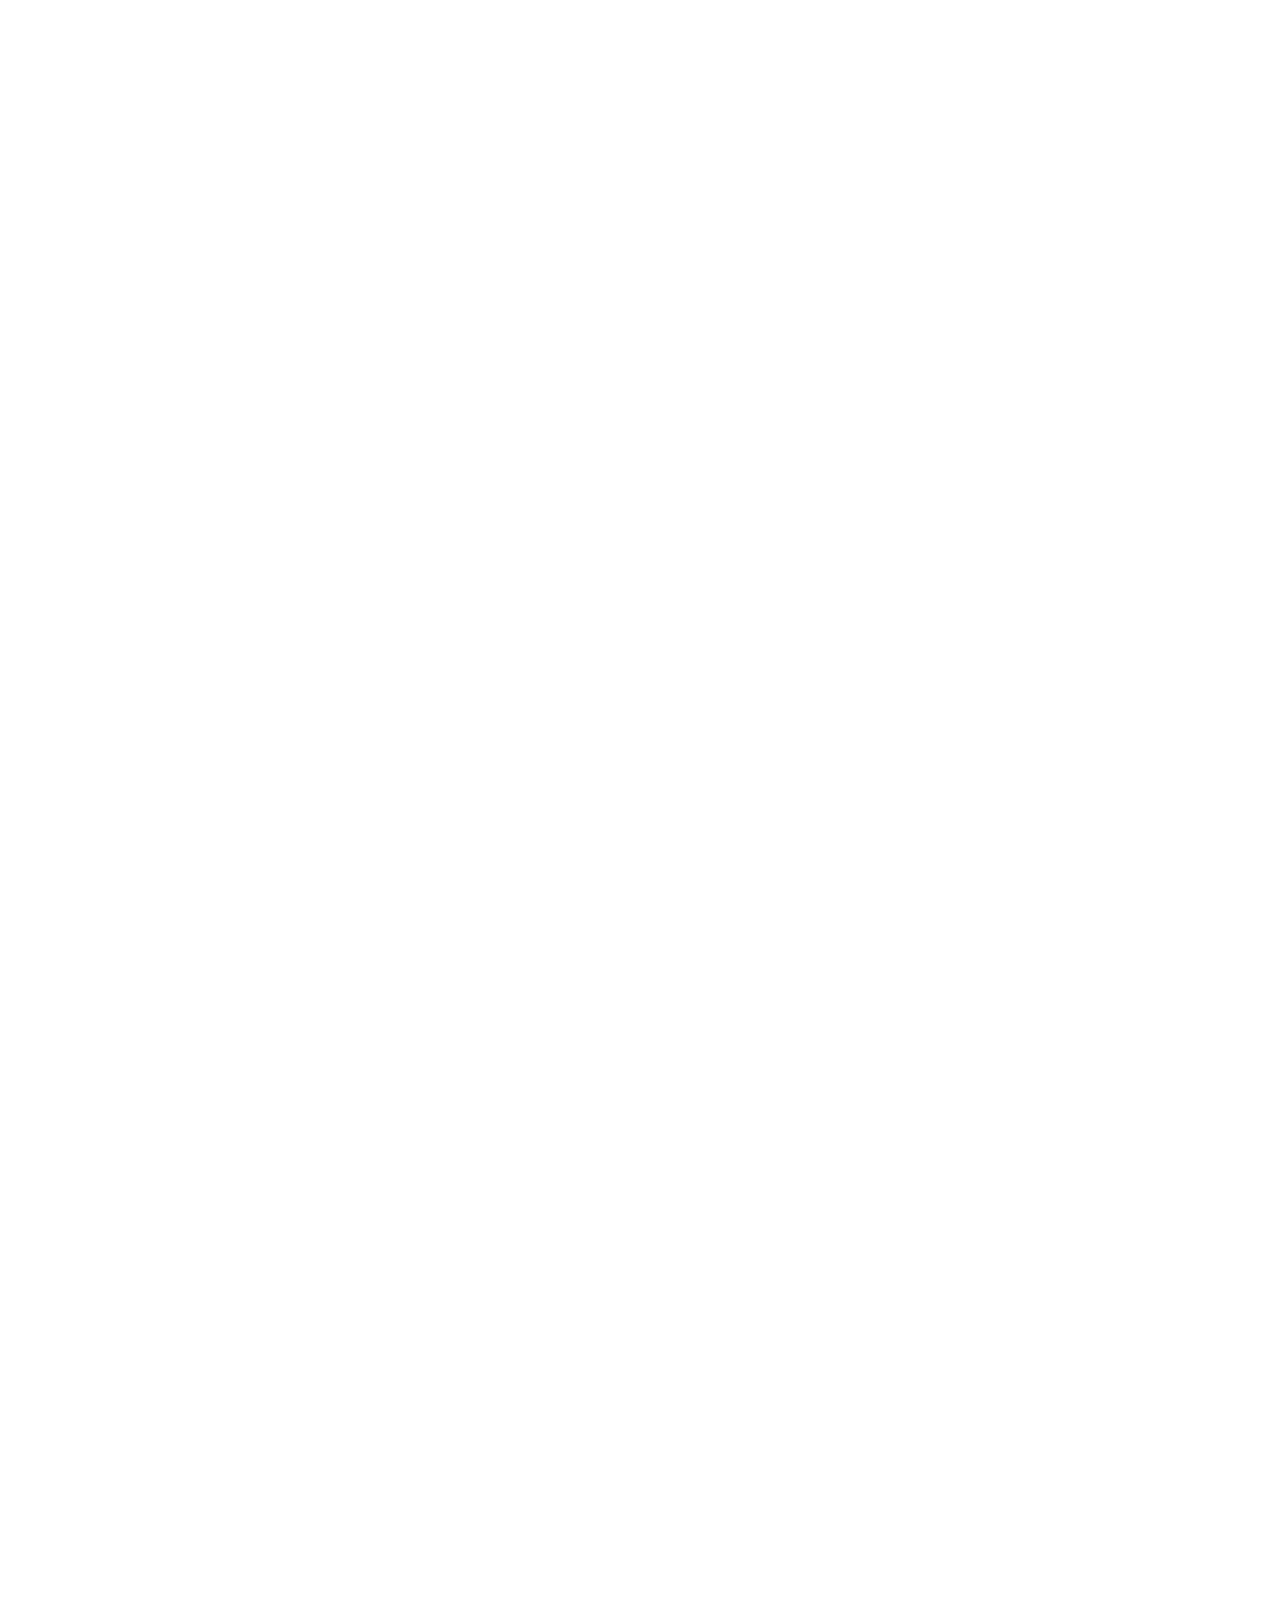
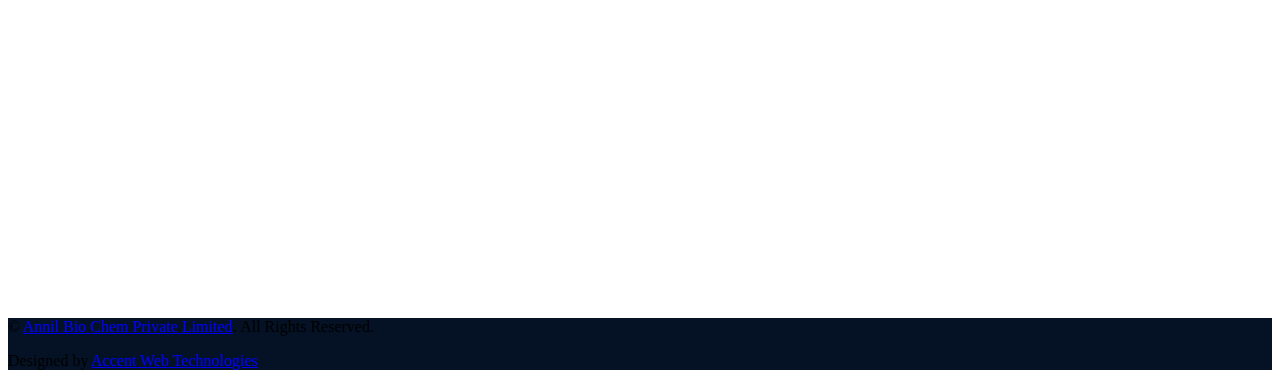
<file: anil/certificate.html>
<!DOCTYPE html>
<html lang="en">
    <head>
        <meta charset="utf-8">
        <title>Annil Bio Chem Private Ltd </title>
        <meta content="width=device-width, initial-scale=1.0" name="viewport">
        <meta content="Annil Bio Chem" name="keywords">
        <meta content="Annil Bio Chem" name="description">
    
        <!-- Favicon -->
        <link  rel="icon"  href="./img/annillogo.jpeg">
    
        <!-- Google Web Fonts -->
        <link rel="preconnect" href="https://fonts.gstatic.com">
        <link href="https://fonts.googleapis.com/css2?family=Jost:wght@500;600;700&family=Open+Sans:wght@400;600&display=swap" rel="stylesheet"> 
    
        <!-- Icon Font Stylesheet -->
        <link href="https://cdnjs.cloudflare.com/ajax/libs/font-awesome/5.10.0/css/all.min.css" rel="stylesheet">
        <link href="https://cdn.jsdelivr.net/npm/bootstrap-icons@1.4.1/font/bootstrap-icons.css" rel="stylesheet">
    
        <!-- Libraries Stylesheet -->
        <link href="lib/owlcarousel/assets/owl.carousel.min.css" rel="stylesheet">
        <link href="lib/animate/animate.min.css" rel="stylesheet">
        <link href="lib/tempusdominus/css/tempusdominus-bootstrap-4.min.css" rel="stylesheet" />
        <link href="lib/twentytwenty/twentytwenty.css" rel="stylesheet" />
    
        <!-- Customized Bootstrap Stylesheet -->
        <!-- <link href="css/bootstrap.min.css" rel="stylesheet"> -->
        <link href="https://cdn.jsdelivr.net/npm/bootstrap@5.0.2/dist/css/bootstrap.min.css" rel="stylesheet" integrity="sha384-EVSTQN3/azprG1Anm3QDgpJLIm9Nao0Yz1ztcQTwFspd3yD65VohhpuuCOmLASjC" crossorigin="anonymous">
    
        <!-- Template Stylesheet -->
        <link href="css/style.css" rel="stylesheet">
    </head>
    
    <body>
        <!-- Spinner Start -->
        <div id="spinner" class="show bg-white position-fixed translate-middle w-100 vh-100 top-50 start-50 d-flex align-items-center justify-content-center">
            <div class="spinner-grow text-primary m-1" role="status">
                <span class="sr-only">Loading...</span>
            </div>
            <div class="spinner-grow text-dark m-1" role="status">
                <span class="sr-only">Loading...</span>
            </div>
            <div class="    -grow text-secondary m-1" role="status">
                <span class="sr-only">Loading... </span>
            </div>
        </div>
        <!-- Spinner End -->
    
    
        <!-- Topbar Start -->
        <div class="container-fluid bg-light ps-5 pe-0 d-none d-lg-block">
            <div class="row gx-0">
                <div class="col-md-6 text-center text-lg-start mb-2 mb-lg-0">
                    <div class="d-inline-flex align-items-center">
                        <small class="py-2"><i class="far fa-clock text-primary me-2"></i>Opening Hours: Mon - Sat : 9.30 am - 7.00 pm, Sunday Closed </small>
                    </div>
                </div>
                <div class="col-md-6 text-center text-lg-end">
                    <div class="position-relative d-inline-flex align-items-center bg-primary text-white top-shape px-5">
                        <div class="me-3 pe-3 border-end py-2">
                            <p class="m-0"><i class="fa fa-envelope-open me-2"></i>annilkrishnamoorthy@annilbiochem.com</p>
                        </div>
                        <div class="py-2">
                            <p class="m-0"><i class="fa fa-phone-alt me-2"></i>88837-31445, 99655-97899</p>
                        </div>
                    </div>
                </div>
            </div>
        </div>
        <!-- Topbar End -->
    
    
      <!-- Navbar Start -->
      <nav class="navbar navbar-expand-lg bg-white navbar-light shadow-sm px-5 py-3 py-lg-0">
        <a href="index.html" class="navbar-brand" >
            <img src="img/annillogo.jpeg"     width="120px">
        </a>

        
    </div>
   
        <button class="navbar-toggler" type="button" data-bs-toggle="collapse" data-bs-target="#navbarCollapse">
            <span class="navbar-toggler-icon"></span>
        </button>

        <div class="text-center  w-100 d-lg-block d-md-none d-sm-none" >
                     
            <a class="btn   btn-success py-3 px-5 mt-4 wow zoomIn"     data-wow-delay="0.6s" href="http://wa.me/918883731445?text=Hello%20Have%20a%20Nice%20DayI%20Want%20More%20Details!">WhatsApp-8883731445</a>
            </div>
        <div class="collapse navbar-collapse" id="navbarCollapse">
            <div class="navbar-nav ms-auto py-0">
                  <a href="index.html" class="nav-item nav-link active"  >Home</a> 
                <a href="about.html" class="nav-item nav-link "  >About Us</a>
                <a href="service.html" class="nav-item nav-link"  >Our Products</a>
                <!-- <a href="industriesserved.html" class="nav-item nav-link"  >Channel Partner</a> -->
                <!-- <a href="certificate.html" class="nav-item nav-link"  >Certificate</a>                    -->
                <a href="contact.html" class="nav-item nav-link"  >Contact Us</a>
            </div>
            
           
    </nav>
    <!-- Navbar End -->
    

    <!-- Full Screen Search Start -->
    <div class="modal fade" id="searchModal" tabindex="-1">
        <div class="modal-dialog modal-fullscreen">
            <div class="modal-content" style="background: rgba(9, 30, 62, .7);">
                <div class="modal-header border-0">
                    <button type="button" class="btn bg-white btn-close" data-bs-dismiss="modal" aria-label="Close"></button>
                </div>
                <div class="modal-body d-flex align-items-center justify-content-center">
                    <div class="input-group" style="max-width: 600px;">
                        <input type="text" class="form-control bg-transparent border-primary p-3" placeholder="Type search keyword">
                        <button class="btn btn-primary px-4"><i class="bi bi-search"></i></button>
                    </div>
                </div>
            </div>
        </div>
    </div>
    <!-- Full Screen Search End -->


    <!-- Hero Start -->
    <div class="container-fluid bg-primary py-5 hero-header mb-5 bg-primary ">
        <div class="row py-3">
            <div class="col-12 text-center">
                <h1 class="display-3 text-white animated zoomIn">Certificate</h1>
                <a href="" class="h4 text-white">Home</a>
                <i class="far fa-circle text-white px-2"></i>
                <a href="" class="h4 text-white">Certificate</a>
            </div>
        </div>
    </div>
    <!-- Hero End -->

<!-- certficate image strat -->

 
  <!-- Service Start -->
  <div class="container-fluid py-5 wow fadeInUp  " data-wow-delay="0.1s">
    <div class="container ">
        <div class="row mb-5">
            <div class="col-lg-4 me-3 wow zoomIn  " data-wow-delay="0.3s" style="min-height: 400px;">
                <div class="me-5 twentytwenty-container position-relative h-100 rounded overflow-hidden">
                    <img class="position-absolute w-100 h-100" src="img/annilbefor.jpeg" style="object-fit: cover;">
                    <img class="position-absolute w-100 h-100" src="img/annil.jpeg" style="object-fit: cover;">
                </div>
            </div>
            <div class="col-lg-7">
                <div class="section-title mb-5">
                    <h5 class="position-relative d-inline-block text-primary text-uppercase">Achievement</h5>
                    <h1 class="display-5 mb-0">Certificates</h1>
                </div>
                <div class="row g-5">
                    <div class="card col-md-6 service-item wow zoomIn p-2" id="annil17" data-wow-delay="0.9s" >
                        <img src="img/cer1.jpg" class="card-img-top" alt="...">
                         
                      </div>                    

                    <div class="card col-md-6 service-item wow zoomIn p-2 position-relative top-50" id="annil17"  data-wow-delay="0.9s" >
                        <img src="img/cert2.jpg" class="card-img-top" alt="...">
                         
                      </div>
                      


                    
                </div>
            </div>
        </div>
        <div class="row g-5 wow fadeInUp mb-5" data-wow-delay="0.1s">
            <div class="col-lg-7">
                <div class="row g-5">
                    <div class="card col-md-6 service-item wow zoomIn p-2" id="annil17"  data-wow-delay="0.9s" >
                        <img src="img/cer3.jpg" class="card-img-top" alt="...">
                         
                      </div>
                      
                      <div class="card col-md-6 service-item wow zoomIn p-2 " id="annil17"  data-wow-delay="0.9s" >
                        <img src="img/cer4.jpg" class="card-img-top" alt="...">

                      </div>
                     
                </div>
            </div>
            <div class="col-lg-5 service-item wow zoomIn "id="annil17"  data-wow-delay="0.9s">
                <div class="position-relative bg-warning  rounded h-100 d-flex flex-column align-items-center justify-content-center text-center p-4">
                    <h3 class="text-white mb-3">For More Details</h3>
                    <p class="text-white mb-3">Call Us</p>
                    <h2 class="text-white mb-0">88837-31445 <br>99655-97899</h2>
                </div>
            </div>
        </div>
    </div>
</div>
<!-- Service End -->


  

<!-- certficate image end -->
     


    <!-- Newsletter Start -->

    <!-- Newsletter End -->
    
    <!-- Footer Start -->
    <div class="container-fluid bg-dark text-light py-5 wow fadeInUp" data-wow-delay="0.3s" style="margin-top: -75px;">
        <div class="container pt-5">
            <div class="row g-5 pt-4">
                <div class="col-lg-4 col-md-6">
                    <h3 class="text-white mb-4">Quick Links</h3>
                    <div class="d-flex flex-column justify-content-start">
                        <a class="text-light mb-2" href="index.html" id="annil15"><i class="bi bi-arrow-right text-primary me-2"></i>Home</a>
                        <a class="text-light mb-2" href="about.html" id="annil15"><i class="bi bi-arrow-right text-primary me-2"></i>About Us</a>
                        <a class="text-light mb-2" href="service.html" id="annil15"><i class="bi bi-arrow-right text-primary me-2"></i>Our Products</a>
						<a class="text-light mb-2" href="industriesserved.html" id="annil15"><i class="bi bi-arrow-right text-primary me-2"></i>Channel Partners</a>
                       
                        <a class="text-light" href="contact.html" id="annil15"><i class="bi bi-arrow-right text-primary me-2"></i>Contact Us</a>
                    </div>
                </div>
                
                <div class="col-lg-4 col-md-6"  >
                    <h3 class="text-white mb-4">Get In Touch</h3>
                    <p class="mb-2"  ><i class="bi bi-geo-alt text-primary me-2"  ></i>11/10, Kovalan street KC Oil Mill Compound,<br>Veerappan Chatram(po),<br>
                     Erode-638004,Tamilnadu.</p>
                     <br>
                    <p class="mb-2" ><i class="bi bi-envelope-open text-primary me-2"  ></i>annilkrishnamoorthy@annilbiochem.com</p>
                    <br>
                    <p class="mb-0"  ><i class="bi bi-telephone text-pimary me-2" id="annil16"></i>88837-31445, 99655-97899</p>
                </div>
                <div class="col-lg-4 col-md-6">
                    <h3 class="text-white mb-4">Follow Us</h3>
                    <div class="d-flex">
                        <a class="btn btn-lg btn-primary btn-lg-square rounded me-2" href="#" id="annil16" ><i class="fab fa-twitter fw-normal"></i></a>
                        <a class="btn btn-lg btn-primary btn-lg-square rounded me-2" href="#" id="annil16" ><i class="fab fa-facebook-f fw-normal"></i></a>
                        <a class="btn btn-lg btn-primary btn-lg-square rounded me-2" href="#" id="annil16" ><i class="fab fa-linkedin-in fw-normal"></i></a>
                        <a class="btn btn-lg btn-primary btn-lg-square rounded" href="#" id="annil16" ><i class="fab fa-instagram fw-normal"></i></a>
                    </div>
                </div>
            </div>
        </div>
    </div>
    <div class="container-fluid text-light py-4" style="background: #051225;">
        <div class="container">
            <div class="row g-0">
                <div class="col-md-6 text-center text-md-start">
                    <p class="mb-md-0">&copy; <a class="text-white border-bottom" href="#">Annil Bio Chem Private Limited</a>. All Rights Reserved.</p>
                </div>
                <div class="col-md-6 text-center text-md-end">
                    <p class="mb-0">Designed by <a class="text-white border-bottom" href="https://accent-web-technologies.com/">Accent Web Technologies</a></p>
                </div>
            </div>
        </div>
    </div>
    <!-- Footer End -->


    <!-- Back to Top -->
    <a href="#" class="btn btn-lg btn-primary btn-lg-square rounded back-to-top"><i class="bi bi-arrow-up"></i></a>


    <!-- JavaScript Libraries -->
    <script src="https://code.jquery.com/jquery-3.4.1.min.js"></script>
    <script src="https://cdn.jsdelivr.net/npm/bootstrap@5.0.0/dist/js/bootstrap.bundle.min.js"></script>
    <script src="lib/wow/wow.min.js"></script>
    <script src="lib/easing/easing.min.js"></script>
    <script src="lib/waypoints/waypoints.min.js"></script>
    <script src="lib/owlcarousel/owl.carousel.min.js"></script>
    <script src="lib/tempusdominus/js/moment.min.js"></script>
    <script src="lib/tempusdominus/js/moment-timezone.min.js"></script>
    <script src="lib/tempusdominus/js/tempusdominus-bootstrap-4.min.js"></script>
    <script src="lib/twentytwenty/jquery.event.move.js"></script>
    <script src="lib/twentytwenty/jquery.twentytwenty.js"></script>

    <!-- Template Javascript -->
    <script src="js/main.js"></script>
</body>

</html>
</file>
<file: anil/lib/twentytwenty/twentytwenty.css>
.twentytwenty-horizontal .twentytwenty-handle:before, .twentytwenty-horizontal .twentytwenty-handle:after, .twentytwenty-vertical .twentytwenty-handle:before, .twentytwenty-vertical .twentytwenty-handle:after {
  content: " ";
  display: block;
  background: white;
  position: absolute;
  z-index: 30;
  -webkit-box-shadow: 0px 0px 12px rgba(51, 51, 51, 0.5);
  -moz-box-shadow: 0px 0px 12px rgba(51, 51, 51, 0.5);
  box-shadow: 0px 0px 12px rgba(51, 51, 51, 0.5); }

.twentytwenty-horizontal .twentytwenty-handle:before, .twentytwenty-horizontal .twentytwenty-handle:after {
  width: 3px;
  height: 9999px;
  left: 50%;
  margin-left: -1.5px; }

.twentytwenty-vertical .twentytwenty-handle:before, .twentytwenty-vertical .twentytwenty-handle:after {
  width: 9999px;
  height: 3px;
  top: 50%;
  margin-top: -1.5px; }

.twentytwenty-before-label, .twentytwenty-after-label, .twentytwenty-overlay {
  position: absolute;
  top: 0;
  width: 100%;
  height: 100%; }

.twentytwenty-before-label, .twentytwenty-after-label, .twentytwenty-overlay {
  -webkit-transition-duration: 0.5s;
  -moz-transition-duration: 0.5s;
  transition-duration: 0.5s; }

.twentytwenty-before-label, .twentytwenty-after-label {
  -webkit-transition-property: opacity;
  -moz-transition-property: opacity;
  transition-property: opacity; }

.twentytwenty-before-label:before, .twentytwenty-after-label:before {
  color: white;
  font-size: 13px;
  letter-spacing: 0.1em; }

.twentytwenty-before-label:before, .twentytwenty-after-label:before {
  position: absolute;
  background: rgba(255, 255, 255, 0.2);
  line-height: 38px;
  padding: 0 20px;
  -webkit-border-radius: 2px;
  -moz-border-radius: 2px;
  border-radius: 2px; }

.twentytwenty-horizontal .twentytwenty-before-label:before, .twentytwenty-horizontal .twentytwenty-after-label:before {
  top: 50%;
  margin-top: -19px; }

.twentytwenty-vertical .twentytwenty-before-label:before, .twentytwenty-vertical .twentytwenty-after-label:before {
  left: 50%;
  margin-left: -45px;
  text-align: center;
  width: 90px; }

.twentytwenty-left-arrow, .twentytwenty-right-arrow, .twentytwenty-up-arrow, .twentytwenty-down-arrow {
  width: 0;
  height: 0;
  border: 6px inset transparent;
  position: absolute; }

.twentytwenty-left-arrow, .twentytwenty-right-arrow {
  top: 50%;
  margin-top: -6px; }

.twentytwenty-up-arrow, .twentytwenty-down-arrow {
  left: 50%;
  margin-left: -6px; }

.twentytwenty-container {
  -webkit-box-sizing: content-box;
  -moz-box-sizing: content-box;
  box-sizing: content-box;
  z-index: 0;
  overflow: hidden;
  position: relative;
  -webkit-user-select: none;
  -moz-user-select: none;
  -ms-user-select: none; }
  .twentytwenty-container img {
    max-width: 100%;
    position: absolute;
    top: 0;
    display: block; }
  .twentytwenty-container.active .twentytwenty-overlay, .twentytwenty-container.active :hover.twentytwenty-overlay {
    background: rgba(0, 0, 0, 0); }
    .twentytwenty-container.active .twentytwenty-overlay .twentytwenty-before-label,
    .twentytwenty-container.active .twentytwenty-overlay .twentytwenty-after-label, .twentytwenty-container.active :hover.twentytwenty-overlay .twentytwenty-before-label,
    .twentytwenty-container.active :hover.twentytwenty-overlay .twentytwenty-after-label {
      opacity: 0; }
  .twentytwenty-container * {
    -webkit-box-sizing: content-box;
    -moz-box-sizing: content-box;
    box-sizing: content-box; }

.twentytwenty-before-label {
  opacity: 0; }
  .twentytwenty-before-label:before {
    content: attr(data-content); }

.twentytwenty-after-label {
  opacity: 0; }
  .twentytwenty-after-label:before {
    content: attr(data-content); }

.twentytwenty-horizontal .twentytwenty-before-label:before {
  left: 10px; }

.twentytwenty-horizontal .twentytwenty-after-label:before {
  right: 10px; }

.twentytwenty-vertical .twentytwenty-before-label:before {
  top: 10px; }

.twentytwenty-vertical .twentytwenty-after-label:before {
  bottom: 10px; }

.twentytwenty-overlay {
  -webkit-transition-property: background;
  -moz-transition-property: background;
  transition-property: background;
  background: rgba(0, 0, 0, 0);
  z-index: 25; }
  .twentytwenty-overlay:hover {
    background: rgba(0, 0, 0, 0.5); }
    .twentytwenty-overlay:hover .twentytwenty-after-label {
      opacity: 1; }
    .twentytwenty-overlay:hover .twentytwenty-before-label {
      opacity: 1; }

.twentytwenty-before {
  z-index: 20; }

.twentytwenty-after {
  z-index: 10; }

.twentytwenty-handle {
  height: 38px;
  width: 38px;
  position: absolute;
  left: 50%;
  top: 50%;
  margin-left: -22px;
  margin-top: -22px;
  border: 3px solid white;
  -webkit-border-radius: 1000px;
  -moz-border-radius: 1000px;
  border-radius: 1000px;
  -webkit-box-shadow: 0px 0px 12px rgba(51, 51, 51, 0.5);
  -moz-box-shadow: 0px 0px 12px rgba(51, 51, 51, 0.5);
  box-shadow: 0px 0px 12px rgba(51, 51, 51, 0.5);
  z-index: 40;
  cursor: pointer; }

.twentytwenty-horizontal .twentytwenty-handle:before {
  bottom: 50%;
  margin-bottom: 22px;
  -webkit-box-shadow: 0 3px 0 white, 0px 0px 12px rgba(51, 51, 51, 0.5);
  -moz-box-shadow: 0 3px 0 white, 0px 0px 12px rgba(51, 51, 51, 0.5);
  box-shadow: 0 3px 0 white, 0px 0px 12px rgba(51, 51, 51, 0.5); }
.twentytwenty-horizontal .twentytwenty-handle:after {
  top: 50%;
  margin-top: 22px;
  -webkit-box-shadow: 0 -3px 0 white, 0px 0px 12px rgba(51, 51, 51, 0.5);
  -moz-box-shadow: 0 -3px 0 white, 0px 0px 12px rgba(51, 51, 51, 0.5);
  box-shadow: 0 -3px 0 white, 0px 0px 12px rgba(51, 51, 51, 0.5); }

.twentytwenty-vertical .twentytwenty-handle:before {
  left: 50%;
  margin-left: 22px;
  -webkit-box-shadow: 3px 0 0 white, 0px 0px 12px rgba(51, 51, 51, 0.5);
  -moz-box-shadow: 3px 0 0 white, 0px 0px 12px rgba(51, 51, 51, 0.5);
  box-shadow: 3px 0 0 white, 0px 0px 12px rgba(51, 51, 51, 0.5); }
.twentytwenty-vertical .twentytwenty-handle:after {
  right: 50%;
  margin-right: 22px;
  -webkit-box-shadow: -3px 0 0 white, 0px 0px 12px rgba(51, 51, 51, 0.5);
  -moz-box-shadow: -3px 0 0 white, 0px 0px 12px rgba(51, 51, 51, 0.5);
  box-shadow: -3px 0 0 white, 0px 0px 12px rgba(51, 51, 51, 0.5); }

.twentytwenty-left-arrow {
  border-right: 6px solid white;
  left: 50%;
  margin-left: -17px; }

.twentytwenty-right-arrow {
  border-left: 6px solid white;
  right: 50%;
  margin-right: -17px; }

.twentytwenty-up-arrow {
  border-bottom: 6px solid white;
  top: 50%;
  margin-top: -17px; }

.twentytwenty-down-arrow {
  border-top: 6px solid white;
  bottom: 50%;
  margin-bottom: -17px; }
</file>
<file: anil/css/style.css>
/********** Template CSS **********/
@keyframes display {
  0% {
    transform: translateX(300px);
    transform: translateX(-300px);
    opacity: 0;
  }

  10% {
    transform: translateX(0);
    opacity: 1;
  }

  20% {
    transform: translateX(0);
    opacity: 1;
  }

  30% {
    transform: translateX(-200px);
    opacity: 0;
  }

  100% {
    transform: translateX(-200px);
    opacity: 0;
  }
}
.certi-bg{
    background-image: url('https://thumbs.dreamstime.com/b/pentagon-abstract-background-27428641.jpg');
}

 

img:nth-child(2) {
  animation-delay: 3s;
}
img:nth-child(3) {
  animation-delay: 5s;
}
img:nth-child(4) {
  animation-delay: 7s;
}
img:nth-child(5) {
  animation-delay: 9s;
}

.g-form{
    overflow: hidden;
}
#excel{
    display: none;
}

:root {
    --primary: #06A3DA;
    --secondary: #F57E57;
    --light: #EEF9FF;
    --dark: #091E3E;
}
#logo{
    position: relative;

}

.container {
  position: relative;
  /* width: 50%; */
}

.image {
  display: block;
  width: 100%;
  height: auto;
}

.overlay {
  position: absolute;
  bottom: 0;
  left: 100%;
  right: 0;
  background-image: linear-gradient(to right, rgba(255, 255, 255, 0.647) , rgba(92, 64, 51,0.9));
  overflow: hidden;
  width: 0;
  height: 100%;
  transition: .5s ease;
}

.container:hover .overlay {
  width: 100%;
  left: 0;
}

.text {
  color: rgb(9, 9, 9);
  font-size: 20px;
  position: absolute;
  top: 10%;
  left:10%;
  /* -webkit-transform: translate(-50%, -50%);
  -ms-transform: translate(-50%, -50%);
  transform: translate(-50%, -50%); */
  white-space: wrap;
}




#our-mission{
    background-image: url('../img/about.png');
    background-size: cover;
     border: 2px solid rgba(0, 0, 0, 0.2);
     border-radius: 20px;
     padding: 20px;
     
}

#core-value1{
   
     background-color: rgba(255,255,255 ,0.6);
     border: 2px solid rgba(0, 0, 0, 0.2);
     border-radius: 20px;
     padding: 20px;
     
}

#core-value{
    background-image: url('../img/bg.avif');
    background-size: contain;
    background-repeat: no-repeat;
    display: flex;
    justify-content: space-between;
    

}



/* service slide up css start */
.main-content{
    position: relative;
    width: 25%; 
    border: 2px solid rgb(149, 147, 147);
    padding: 5px;
     

}
 

.img{
    display: block;
    width: auto;
    height:  auto;
    
}
.overlayer{
    position: absolute;
    bottom: 0px;
    left: 0;
    right: 0;
    background-color:#3C6EFD;
    overflow: hidden;
    width: 100%;
    height: 0;
    transition:2s;
}

.main-content:hover .overlayer{
    height: 100%;
    box-shadow: 3px 3px 30px black;
    transition:0.10s;
    cursor: pointer;
    

}
 
.a{
    
    margin: -10px;
     padding: 2px;
     cursor: pointer;
    
     background-color: #080808;
}
   
/* service slide up end */








.about-bg{
    /* background-image: url('../img/annil\ 9.jpg');
    background-size: cover;
    background-position:  center;
    background-repeat: no-repeat;
    opacity: 0.6; */
    /* text-shadow:4px 4px 20px rgb(0, 0, 0); */
    text-transform: uppercase;
    cursor: pointer;
    transition: all 3s;

}
 


#annil13:hover{
    /* text-shadow: 3px 3px 05px rgb(0, 0, 0); */
    text-decoration: underline;
     
}


#annil17:hover{
    transition: .7s;
    
    transform: translateY(-20px);
    box-shadow: 3px 3px 20px black;
    border-radius: 10px;
    cursor: pointer;
    text-decoration: underline; 
    filter: contrast(150%);  
}
 




#annil16:hover{
    transition: .7s;
    transform: translateY(-10px);
    box-shadow: 3px 3px 30px rgb(254, 254, 254);
    border-radius: 10px;
    cursor: pointer;
    
}
 

.bg-img-foot{
    background-image: url("https://imgur.com/jtllmPm");
}

 /* .h1-bg{
    background-color: rgba(235, 12, 12, 0.7);
 } */
.h-bg{
    background-image: url('../img/annil\ 18.jpeg');
    
}

  .bg{
    background-image: url('../img/annil\ back\ 1.jpg');
    background-size:cover;
    background-repeat: no-repeat;
    background-attachment: fixed;
  }

.bg-contact{
    background-image: url('../img/annil\ 7.jpg');
    background-size:cover;
    background-repeat: no-repeat;
    background-attachment: fixed;
     
}


h1,
h2,
.font-weight-bold {
    font-weight: 700 !important;
}

h3,
h4,
.font-weight-semi-bold {
    font-weight: 600 !important;
}
.products img {
	width:100%;
	padding-bottom:0 !important;
	transition:.5s
}
.products img:hover{
	border-radius:50px;
	transition:.5s;
		scale:1.02;
}

.products{
	padding-bottom:100px;
}

h5,
h6,
.font-weight-medium {
    font-weight: 500 !important;
}

.btn {
    font-family: 'Jost', sans-serif;
    font-weight: 600;
    transition: .5s;
}

.btn-primary,
.btn-secondary {
    color: #FFFFFF;
}

.btn-primary:hover {
    background: var(--secondary);
    border-color: var(--secondary);
}

.btn-secondary:hover {
    background: var(--primary);
    border-color: var(--primary);
}

.btn-square {
    width: 36px;
    height: 36px;
}

.btn-sm-square {
    width: 28px;
    height: 28px;
}

.btn-lg-square {
    width: 46px;
    height: 46px;
}

.btn-square,
.btn-sm-square,
.btn-lg-square {
    padding-left: 0;
    padding-right: 0;
    text-align: center;
}

#spinner {
    opacity: 0;
    visibility: hidden;
    transition: opacity .5s ease-out, visibility 0s linear .5s;
    z-index: 99999;
}

#spinner.show {
    transition: opacity .5s ease-out, visibility 0s linear 0s;
    visibility: visible;
    opacity: 1;
}

.back-to-top {
    position: fixed;
    display: none;
    right: 45px;
    bottom: 45px;
    z-index: 99;
}

.top-shape::before {
    position: absolute;
    content: "";
    width: 35px;
    height: 100%;
    top: 0;
    left: -17px;
    background: var(--primary);
    transform: skew(40deg);
}

.navbar-light .navbar-nav .nav-link {
    font-family: 'Jost', sans-serif;
    padding: 35px 15px;
    font-size: 18px;
    font-weight: bold;
     
    color: #530A0C;
    outline: none;
    transition: .5s;
}

.sticky-top.navbar-light .navbar-nav .nav-link {
    padding: 20px 15px;
}

.navbar-light .navbar-nav .nav-link:hover,
.navbar-light .navbar-nav .nav-link.active {
    color:#EA7427;
}

@media (max-width: 991.98px) {
    .navbar-light .navbar-nav .nav-link,
    .sticky-top.navbar-light .navbar-nav .nav-link {
        padding: 10px 0;
    }
}
.surya{
    display: inline;
    
    
}
#logo{
    width: 100px;
}
.head{
    font-size: 100px;
}

.carousel-caption {
    position: absolute;
    top: 0;
    left: 0;
    right: 0;
    bottom: 0;
    z-index: 1;
}
.carousel-inner h1{
	
	}
.carousel-inner h5{
	color:#000 Important;}
	
@media (max-width: 767px) {
    .carousel-caption h5 {
        font-size: 14px;
        font-weight: 500 !important;
    }
    .surya{
        display: none;
    }
    #logo{
        width: 100px;
    }
    .head{
        font-size: 100px;
    }

    
    .carousel-caption h1 {
        font-size: 30px;
        font-weight: 600 !important;
    }
	.products h5 {
		padding-top:50px !important;
}
.abt-next h1{
    padding-bottom: 299px;
}
.abt-next img{
    object-fit: contain;
}

.carousel-control-prev,
.carousel-control-next {
    width: 10%;
}

.carousel-control-prev-icon,
.carousel-control-next-icon {
    width: 3rem;
    height: 3rem;
}}

@media (min-width: 991.98px) {
    .banner {
        position: relative;
        margin-top: -90px;
        z-index: 1;
    }
    
    #logo{
        width: 100px;
    }
    .head{
        font-size: 10px;
    }
}


.section-title h5::before {
    position: absolute;
    content: "";
    width: 45px;
    height: 3px;
    right: -55px;
    bottom: 11px;
    background: var(--primary);
}

.section-title h5::after {
    position: absolute;
    content: "";
    width: 15px;
    height: 3px;
    right: -75px;
    bottom: 11px;
    background: var(--secondary);
}

.twentytwenty-wrapper {
    height: 100%;
}

.hero-header {
    background: linear-gradient(rgba(9, 30, 62, .85), rgba(9, 30, 62, .85)), url(../img/carousel-1.jpg) center center no-repeat;
    background-size: cover;
}

.overlayer {
    background: linear-gradient(rgba(9, 30, 62, .85), rgba(9, 30, 62, .85)), url(../img/carousel-1.jpg) center center no-repeat;
    background-size: cover;
}

.appointment-form {
    background: rgba(6, 163, 218, .7);
}

.service-item img,
.service-item .bg-light,
.service-item .bg-light h5,
.team-item .team-text {
    transition: .5s;
}

.service-item:hover img {
    transform: scale(1.15);
}

.team-item .team-text::after,
.service-item .bg-light::after {
    position: absolute;
    content: "";
    top: 50%;
    bottom: 0;
    left: 15px;
    right: 15px;
    border-radius:100px / 15px;
    box-shadow: 0 0 15px rgba(0, 0, 0, .7);
    opacity: 0;
    transition: .5s;
    z-index: -1;
}

.team-item:hover .team-text::after,
.service-item:hover .bg-light::after {
    opacity: 1;
    
}

.bg-offer {
    background:url(../img/carousel-1.jpg) center center no-repeat;
    background-size: cover;
}

.offer-text {
    background: rgba(6, 163, 218, .85);
}

.price-carousel .owl-nav {
    position: absolute;
    width: calc(100% + 45px);
    height: 45px;
    top: calc(50% - 22.5px);
    left: -22.5px;
    display: flex;
    justify-content: space-between;
    opacity: 0;
    transition: .5s;
}

.price-carousel:hover .owl-nav {
    opacity: 1;
}

.price-carousel .owl-nav .owl-prev,
.price-carousel .owl-nav .owl-next {
    position: relative;
    width: 45px;
    height: 45px;
    display: flex;
    align-items: center;
    justify-content: center;
    color: #FFFFFF;
    background: var(--primary);
    border-radius: 2px;
    font-size: 22px;
    transition: .5s;
}

.price-carousel .owl-nav .owl-prev:hover,
.price-carousel .owl-nav .owl-next:hover {
    background: var(--secondary);
}

 


.testimonial-carousel {
    background: rgba(6, 163, 218, .85);
}

.testimonial-carousel .owl-nav {
    position: absolute;
    width: calc(100% + 46px);
    height: 46px;
    top: calc(50% - 23px);
    left: -23px;
    display: flex;
    justify-content: space-between;
    z-index: 1;
}

.testimonial-carousel .owl-nav .owl-prev,
.testimonial-carousel .owl-nav .owl-next {
    position: relative;
    width: 46px;
    height: 46px;
    display: flex;
    align-items: center;
    justify-content: center;
    color: #FFFFFF;
    background: var(--primary);
    border-radius: 2px;
    font-size: 22px;
    transition: .5s;
}

.testimonial-carousel .owl-nav .owl-prev:hover,
.testimonial-carousel .owl-nav .owl-next:hover {
    background: var(--secondary);
}

.testimonial-carousel .owl-item img {
    width: 120px;
    height: 120px;
}
.values{
    background-color: #e8e8e8;
    margin-top: 70px;
    padding-bottom: 30px;
}
.values p{
    font-size: 22px;
    line-height: 40px;
    width: 100%;
   
}
.values h3{
    
    padding-top: 60px;

}

.quality{
    padding-top: 70px;
}
.quality h3{
    padding-bottom: 20px;
    font-size: 40px;
}
.quality p{
    font-size: 22px;
    line-height: 40px;
}
.quality li{
    font-size: 20px;
    line-height: 35px;
}
</file>
